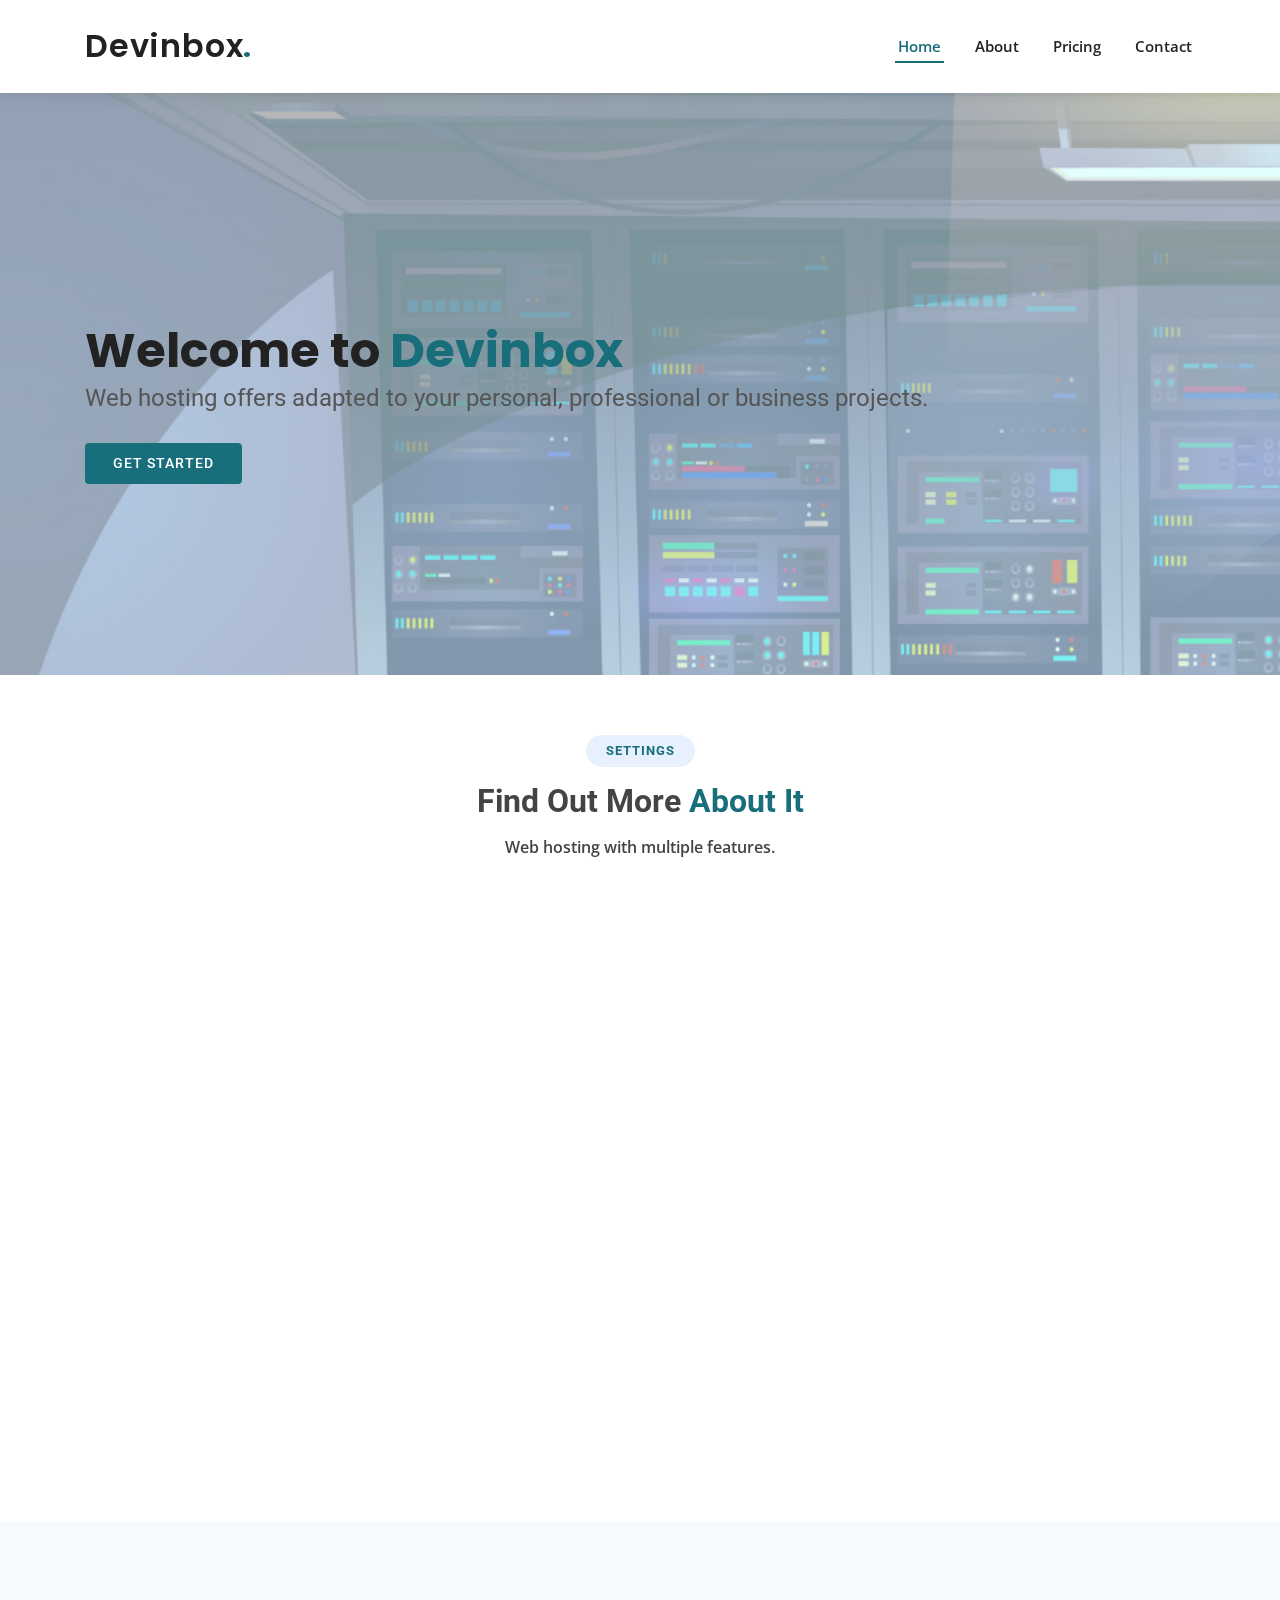
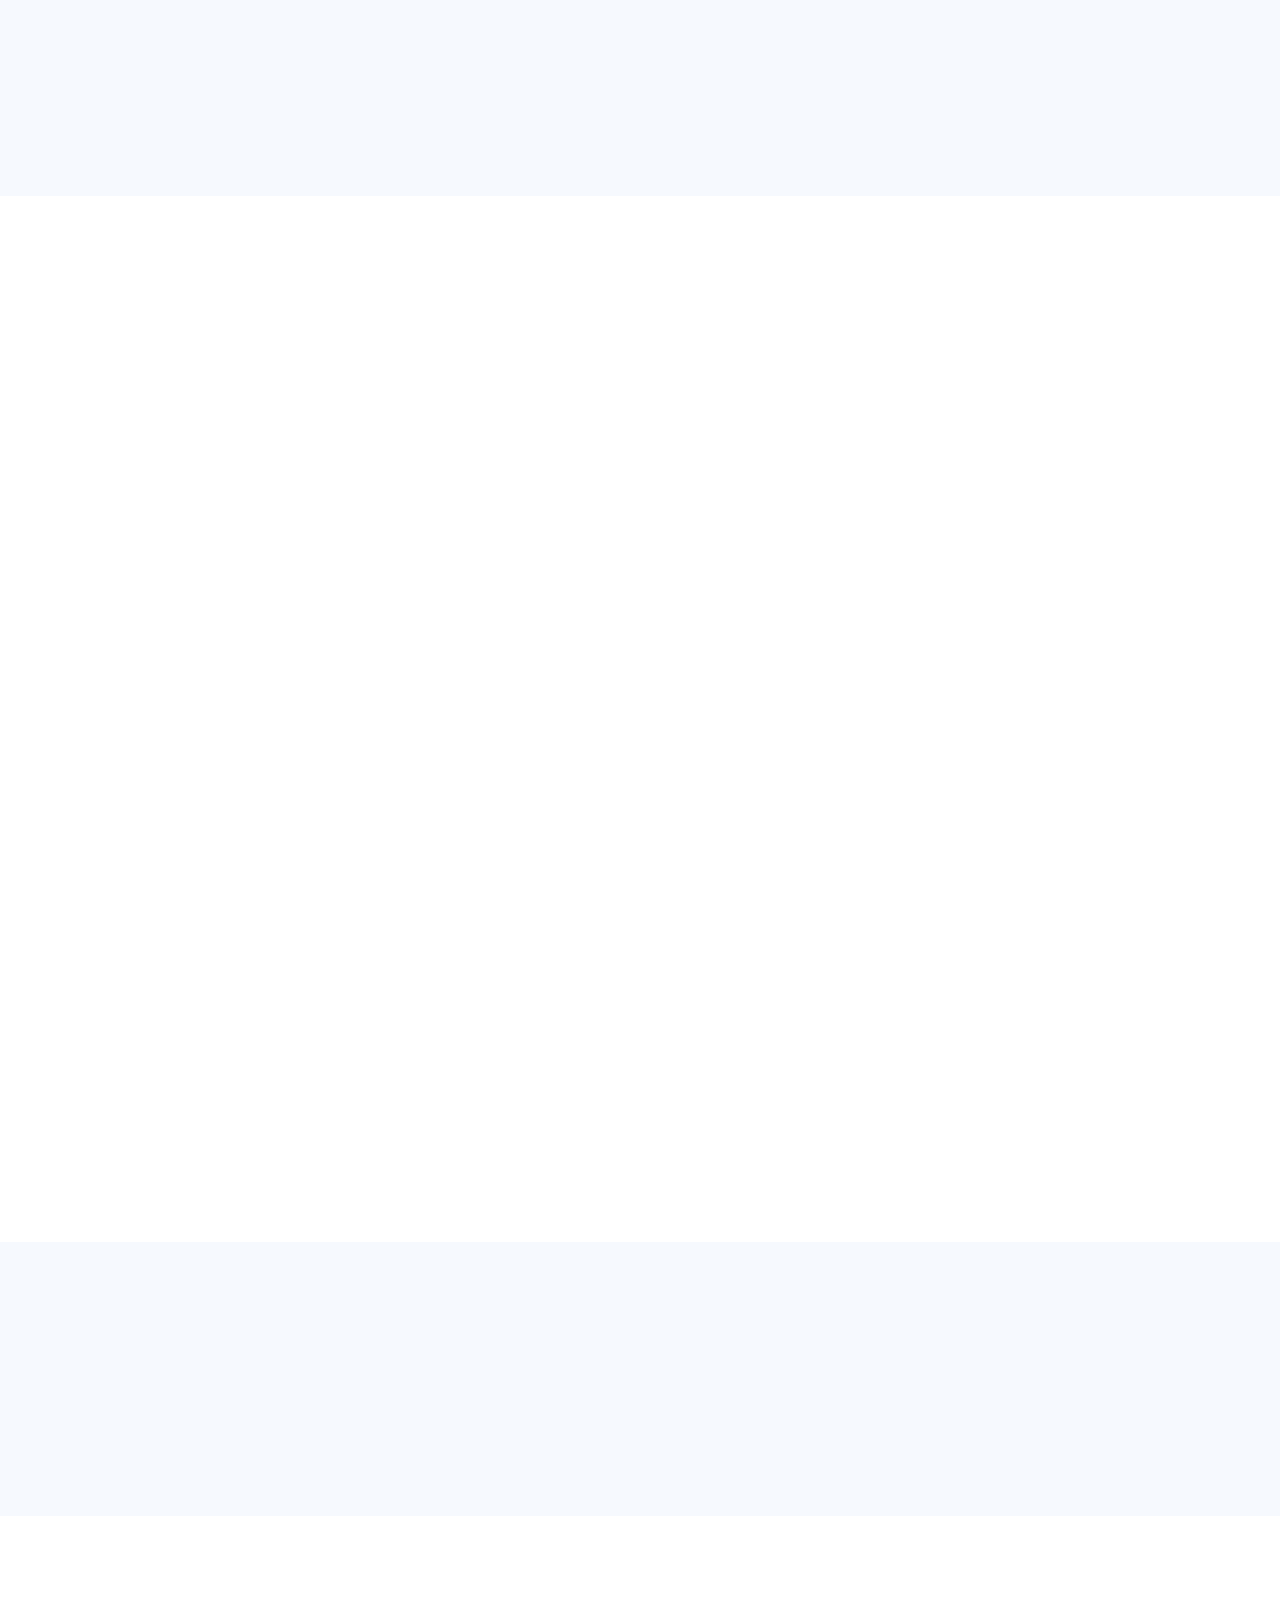
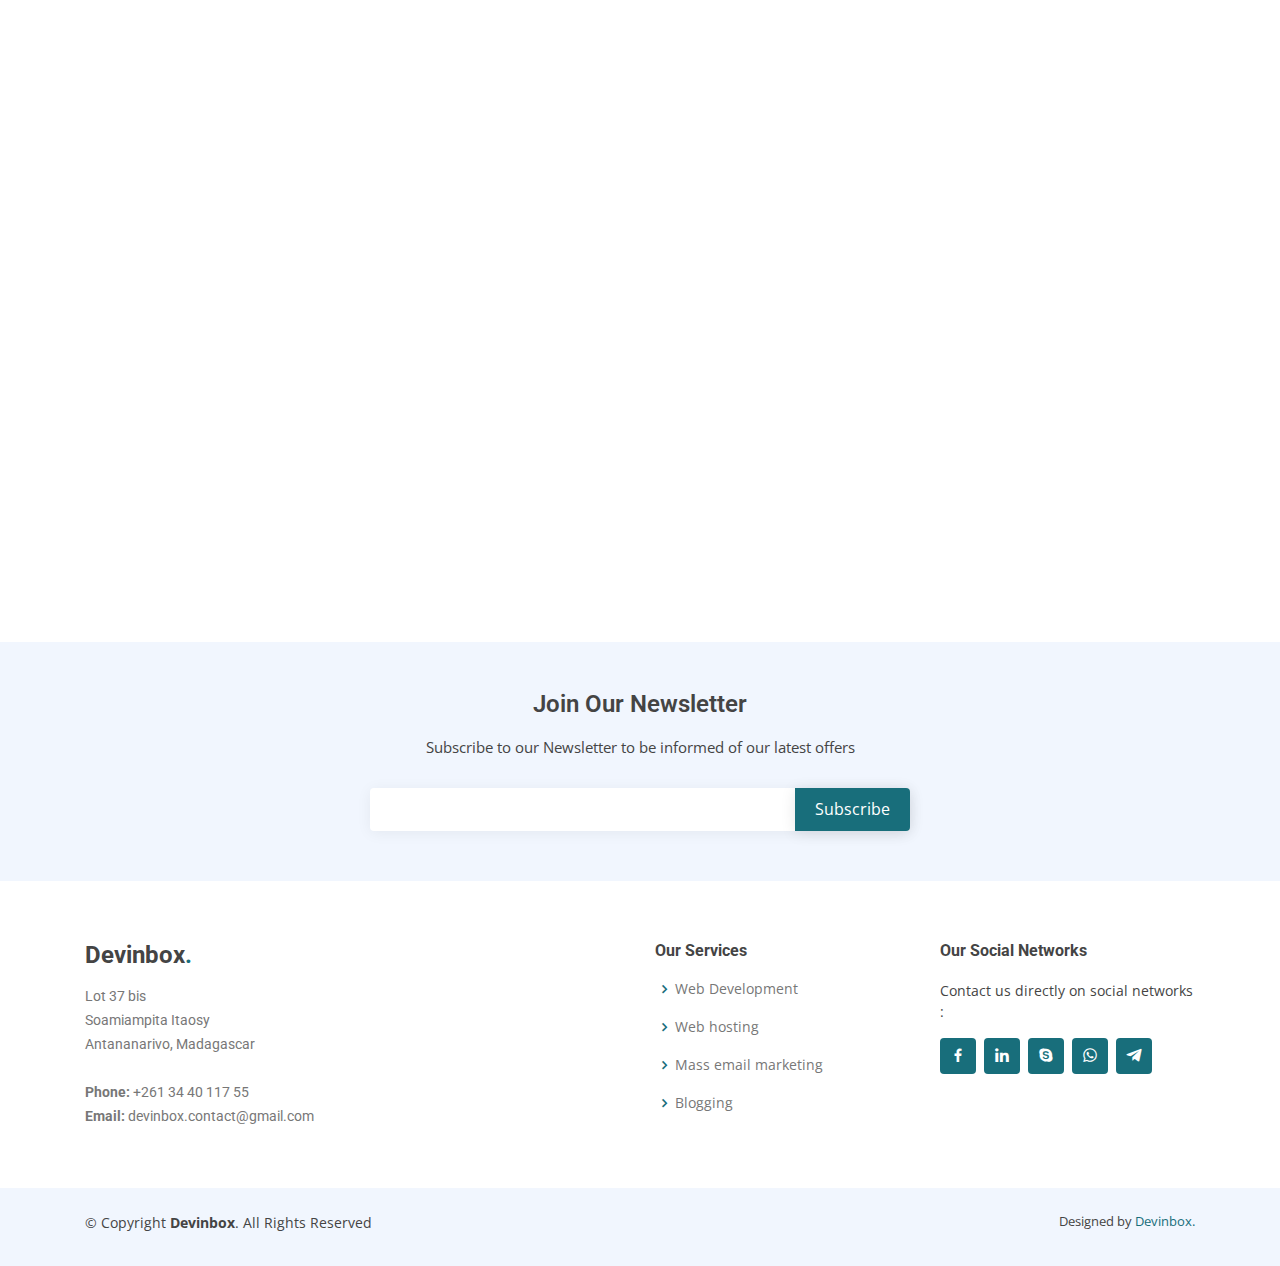
<file: index.html>
<!DOCTYPE html>
<html lang="en">

<head>
  <meta charset="utf-8">
  <meta content="width=device-width, initial-scale=1.0" name="viewport">

  <title>Devinbox</title>
  <meta content="" name="description">
  <meta content="" name="keywords">

  <!-- Favicons -->
  <link href="assets/favicon/favicon.ico" rel="icon">
  <link href="assets/img/apple-touch-icon.png" rel="apple-touch-icon">

  <!-- Google Fonts -->
  <link href="https://fonts.googleapis.com/css?family=Open+Sans:300,300i,400,400i,600,600i,700,700i|Roboto:300,300i,400,400i,500,500i,600,600i,700,700i|Poppins:300,300i,400,400i,500,500i,600,600i,700,700i" rel="stylesheet">

  <!-- Vendor CSS Files -->
  <link href="assets/vendor/bootstrap/css/bootstrap.min.css" rel="stylesheet">
  <link href="assets/vendor/icofont/icofont.min.css" rel="stylesheet">
  <link href="assets/vendor/boxicons/css/boxicons.min.css" rel="stylesheet">
  <link href="assets/vendor/owl.carousel/assets/owl.carousel.min.css" rel="stylesheet">
  <link href="assets/vendor/venobox/venobox.css" rel="stylesheet">
  <link href="assets/vendor/aos/aos.css" rel="stylesheet">

  <!-- Devinbox Main CSS File -->
  <link href="assets/css/style.css" rel="stylesheet">

</head>

<body>



  <!-- ======= Header ======= -->
  <header id="header" class="fixed-top">
    <div class="container d-flex align-items-center">

      <h1 class="logo mr-auto"><a href="index.html">Devinbox<span>.</span></a></h1>

      <nav class="nav-menu d-none d-lg-block">
        <ul>
          <li class="active"><a href="index.html">Home</a></li>
          <li><a href="#featured-services">About</a></li>
          <li><a href="#pricing">Pricing</a></li>
          <li><a href="#contact">Contact</a></li>

        </ul>
      </nav><!-- .nav-menu -->

    </div>
  </header><!-- End Header -->

  <!-- ======= Hero Section ======= -->
  <section id="hero" class="d-flex align-items-center">
    <div class="container" data-aos="zoom-out" data-aos-delay="100">
      <h1>Welcome to <span>Devinbox</span>
      </h1>
      <h2>Web hosting offers adapted to your personal, professional or business projects.</h2>
      <div class="d-flex">
        <a href="#featured-services" class="btn-get-started scrollto">Get Started</a>
        <!-- <a href="https://www.youtube.com/watch?v=jDDaplaOz7Q" class="venobox btn-watch-video" data-vbtype="video" data-autoplay="true"> Watch Video <i class="icofont-play-alt-2"></i></a> -->
      </div>
    </div>
  </section><!-- End Hero -->

  <main id="main">

    <!-- ======= Featured Services Section ======= -->
    <section id="featured-services" class="featured-services">
      <div class="container" data-aos="fade-up">

        <div class="section-title">
          <h2>Settings</h2>
          <h3>Find Out More <span>About It</span></h3>
          <p>Web hosting with multiple features.</p>
        </div>

        <div class="row">
          <div class="col-md-6 col-lg-3 d-flex align-items-stretch mb-5 mb-lg-0">
            <div class="icon-box" data-aos="fade-up" data-aos-delay="100">
              <div class="icon"><i class="bx bx-network-chart"></i></div>
              <h4 class="title"><a href="">SSH access</a></h4>
              <p class="description">To facilitate and secure your connections</p>
            </div>
          </div>

          <div class="col-md-6 col-lg-3 d-flex align-items-stretch mb-5 mb-lg-0">
            <div class="icon-box" data-aos="fade-up" data-aos-delay="200">
              <div class="icon"><i class="bx bxs-pen"></i></div>
              <h4 class="title"><a href="">Domain management</a></h4>
              <p class="description">DNS and zone management, contact management, etc.</p>
            </div>
          </div>

          <div class="col-md-6 col-lg-3 d-flex align-items-stretch mb-5 mb-lg-0">
            <div class="icon-box" data-aos="fade-up" data-aos-delay="300">
              <div class="icon"><i class="bx bx-envelope"></i></div>
              <h4 class="title"><a href="">Messaging</a></h4>
              <p class="description">Professional email addresses, Webmail Pro, Outlook, Android and iOS compatible</p>
            </div>
          </div>

          <div class="col-md-6 col-lg-3 d-flex align-items-stretch mb-5 mb-lg-0">
            <div class="icon-box" data-aos="fade-up" data-aos-delay="400">
              <div class="icon"><i class="bx bxl-wordpress"></i></div>
              <h4 class="title"><a href="">WordPress</a></h4>
              <p class="description">Optimized WordPress, plugin management, cloning, staging, theme management,etc.</p>
            </div>
          </div>

        </div>

        <!-- espace -->
        <br>

        <div class="row">
          <div class="col-md-6 col-lg-3 d-flex align-items-stretch mb-5 mb-lg-0">
            <div class="icon-box" data-aos="fade-up" data-aos-delay="100">
              <div class="icon"><i class="bx bx-certification"></i></div>
              <h4 class="title"><a href="">SSL Certificate</a></h4>
              <p class="description">SSL certificate, Let's Encrypt included, 1-click installation, subdomains and wildcard</p>
            </div>
          </div>

          <div class="col-md-6 col-lg-3 d-flex align-items-stretch mb-5 mb-lg-0">
            <div class="icon-box" data-aos="fade-up" data-aos-delay="200">
              <div class="icon"><i class="bx bx-download"></i></div>
              <h4 class="title"><a href="">Backups</a></h4>
              <p class="description">Automatic daily backups on geographically remote sites</p>
            </div>
          </div>

          <div class="col-md-6 col-lg-3 d-flex align-items-stretch mb-5 mb-lg-0">
            <div class="icon-box" data-aos="fade-up" data-aos-delay="300">
              <div class="icon"><i class="bx bx-hdd"></i></div>
              <h4 class="title"><a href="">SSD disks</a></h4>
              <p class="description">Ultra-fast servers with Samsung Enterprise Grade SSDs</p>
            </div>
          </div>

          <div class="col-md-6 col-lg-3 d-flex align-items-stretch mb-5 mb-lg-0">
            <div class="icon-box" data-aos="fade-up" data-aos-delay="400">
              <div class="icon"><i class="bx bx-lock"></i></div>
              <h4 class="title"><a href="">Security</a></h4>
              <p class="description">Anti-DDoS, Anti-virus, Anti-Spam, virus scanning tool, Web Application Firewall cPGuard</p>
            </div>
          </div>

        </div>

      </div>
    </section><!-- End Featured Services Section -->

    <!-- ======= Pricing Section ======= -->
    <section id="pricing" class="team section-bg">
      <div class="container" data-aos="fade-up">

        <div class="section-title">
          <h2>Pricing</h2>
          <h3>Check our <span>Pricing</span></h3>
          <p>Choose the plan that suits your project</p>
        </div>


      </div>
    </section><!-- End Pricing Section -->

    <!-- ======= Pricing Section ======= -->
    <section id="pricing" class="pricing">
      <div class="container" data-aos="fade-up">


        <div class="row">

          <div class="col-lg-3 col-md-6" data-aos="fade-up" data-aos-delay="100">
            <div class="box">
              <h3>Individual</h3>
              <h4><sup>€</sup>2<span> / month</span></h4>
              <ul>
                <li><i class="bx bxs-check-circle"></i><b>100Go disk space</b></li>
                <li><i class="bx bxs-check-circle"></i>Unlimited monthly traffic</li>
                <li><i class="bx bxs-check-circle"></i>Unlimited inodes</li>
                <li><i class="bx bxs-check-circle"></i>SSL certificate included</li>
                <li><i class="bx bxs-check-circle"></i><b>5 email accounts</b></li>
                <li class="na"><i class="bx bxs-check-circle"></i><b>Domain offered</b></li>
                <li class="na"><i class="bx bxs-check-circle"></i><b>Unlimited multi-domain</b></li>
                <li><i class="bx bxs-check-circle"></i><b>5 databases</b></li>
                <li><i class="bx bxs-check-circle"></i>Unlimited FTP accounts</li>
                <li><i class="bx bxs-check-circle"></i>SSH access</li>
                <li><i class="bx bxs-check-circle"></i>Web Application Firewall</li>
                <li><i class="bx bxs-check-circle"></i>DDoS protection</li>
                <li><i class="bx bxs-check-circle"></i>Anti-virus and Anti-spam</li>
                <li><i class="bx bxs-check-circle"></i>Tasks CRON</li>
                <li><i class="bx bxs-check-circle"></i>SSD Enterprise Grade</li>
                <li><i class="bx bxs-check-circle"></i>Automatic backups</li>
                <li><i class="bx bxs-check-circle"></i>ISO 27001 Tier IV certified</li>
                <li><i class="bx bxs-check-circle"></i><b>Computing power x1</b></li>
                <!--
                <li class="na">Pharetra massa</li>
                <li class="na">Massa ultricies mi</li> -->
              </ul>
              <div class="btn-wrap">
                <a href="#contact" class="btn-buy scrollto">Buy Now</a>
                <!-- <a href="#contact" class="btn-get-started scrollto">Get Started</a> -->
              </div>
            </div>
          </div>

          <div class="col-lg-3 col-md-6 mt-4 mt-md-0" data-aos="fade-up" data-aos-delay="200">
            <div class="box featured">
              <h3>Business</h3>
              <h4><sup>€</sup>5<span> / month</span></h4>
              <ul>
                <li><i class="bx bxs-check-circle"></i><b>500Go disk space</b></li>
                <li><i class="bx bxs-check-circle"></i>Unlimited monthly traffic</li>
                <li><i class="bx bxs-check-circle"></i>Unlimited inodes</li>
                <li><i class="bx bxs-check-circle"></i>SSL certificate included</li>
                <li><i class="bx bxs-check-circle"></i><b>10 email accounts</b></li>
                <li><i class="bx bxs-check-circle"></i><b>Domain offered</b></li>
                <li><i class="bx bxs-check-circle"></i><b>5 multi-domain</b></li>
                <li><i class="bx bxs-check-circle"></i><b>15 databases</b></li>
                <li><i class="bx bxs-check-circle"></i>Unlimited FTP accounts</li>
                <li><i class="bx bxs-check-circle"></i>SSH access</li>
                <li><i class="bx bxs-check-circle"></i>Web Application Firewall</li>
                <li><i class="bx bxs-check-circle"></i>DDoS protection</li>
                <li><i class="bx bxs-check-circle"></i>Anti-virus and Anti-spam</li>
                <li><i class="bx bxs-check-circle"></i>Tasks CRON</li>
                <li><i class="bx bxs-check-circle"></i>SSD Enterprise Grade</li>
                <li><i class="bx bxs-check-circle"></i>Automatic backups</li>
                <li><i class="bx bxs-check-circle"></i>ISO 27001 Tier IV certified</li>
                <li><i class="bx bxs-check-circle"></i><b>Computing power x2</b></li>
              </ul>
              <div class="btn-wrap">
                <a href="#contact" class="btn-buy scrollto">Buy Now</a>
              </div>
            </div>
          </div>

          <div class="col-lg-3 col-md-6 mt-4 mt-lg-0" data-aos="fade-up" data-aos-delay="300">
            <div class="box">
              <h3>Corporate</h3>
              <h4><sup>€</sup>7<span> / month</span></h4>
              <ul>
                <li><i class="bx bxs-check-circle"></i><b>Unlimited disk space</b></li>
                <li><i class="bx bxs-check-circle"></i>Unlimited monthly traffic</li>
                <li><i class="bx bxs-check-circle"></i>Unlimited inodes</li>
                <li><i class="bx bxs-check-circle"></i>SSL certificate included</li>
                <li><i class="bx bxs-check-circle"></i><b>50 email accounts</b></li>
                <li><i class="bx bxs-check-circle"></i><b>Domain offered</b></li>
                <li><i class="bx bxs-check-circle"></i><b>15 multi-domain</b></li>
                <li><i class="bx bxs-check-circle"></i><b>50 databases</b></li>
                <li><i class="bx bxs-check-circle"></i>Unlimited FTP accounts</li>
                <li><i class="bx bxs-check-circle"></i>SSH access</li>
                <li><i class="bx bxs-check-circle"></i>Web Application Firewall</li>
                <li><i class="bx bxs-check-circle"></i>DDoS protection</li>
                <li><i class="bx bxs-check-circle"></i>Anti-virus and Anti-spam</li>
                <li><i class="bx bxs-check-circle"></i>Tasks CRON</li>
                <li><i class="bx bxs-check-circle"></i>SSD Enterprise Grade</li>
                <li><i class="bx bxs-check-circle"></i>Automatic backups</li>
                <li><i class="bx bxs-check-circle"></i>ISO 27001 Tier IV certified</li>
                <li><i class="bx bxs-check-circle"></i><b>Computing power x2</b></li>
              </ul>
              <div class="btn-wrap">
                <a href="#contact" class="btn-buy scrollto">Buy Now</a>
              </div>
            </div>
          </div>

          <div class="col-lg-3 col-md-6 mt-4 mt-lg-0" data-aos="fade-up" data-aos-delay="400">
            <div class="box">
              <span class="advanced">Advanced</span>
              <h3>Ultimate</h3>
              <h4><sup>€</sup>12<span> / month</span></h4>
              <ul>
                <li><i class="bx bxs-check-circle"></i><b>Unlimited disk space</b></li>
                <li><i class="bx bxs-check-circle"></i>Unlimited monthly traffic</li>
                <li><i class="bx bxs-check-circle"></i>Unlimited inodes</li>
                <li><i class="bx bxs-check-circle"></i>SSL certificate included</li>
                <li><i class="bx bxs-check-circle"></i><b>Unlimited email accounts</b></li>
                <li><i class="bx bxs-check-circle"></i><b>Domain offered</b></li>
                <li><i class="bx bxs-check-circle"></i><b>Unlimited multi-domain</b></li>
                <li><i class="bx bxs-check-circle"></i><b>Unlimited databases</b></li>
                <li><i class="bx bxs-check-circle"></i>Unlimited FTP accounts</li>
                <li><i class="bx bxs-check-circle"></i>SSH access</li>
                <li><i class="bx bxs-check-circle"></i>Web Application Firewall</li>
                <li><i class="bx bxs-check-circle"></i>DDoS protection</li>
                <li><i class="bx bxs-check-circle"></i>Anti-virus and Anti-spam</li>
                <li><i class="bx bxs-check-circle"></i>Tasks CRON</li>
                <li><i class="bx bxs-check-circle"></i>SSD Enterprise Grade</li>
                <li><i class="bx bxs-check-circle"></i>Automatic backups</li>
                <li><i class="bx bxs-check-circle"></i>ISO 27001 Tier IV certified</li>
                <li><i class="bx bxs-check-circle"></i><b>Computing power x4</b></li>
              </ul>
              <div class="btn-wrap">
                <a href="#contact" class="btn-buy scrollto">Buy Now</a>
              </div>
            </div>
          </div>

        </div>

      </div>
    </section><!-- End Pricing Section -->

    <!-- ======= Frequently Asked Questions Section ======= -->
    <section id="faq" class="faq section-bg">
      <div class="container" data-aos="fade-up">

        <div class="section-title">
          <h2>Contact</h2>
          <h3><span>Request a quote</span></h3>
          <p>Get a quote by filling out the form below :</p>
        </div>

      </div>
    </section><!-- End Frequently Asked Questions Section -->

    <!-- ======= Contact Section ======= -->
    <section id="contact" class="contact">
      <div class="container" data-aos="fade-up">

<!--         <div class="row" data-aos="fade-up" data-aos-delay="100">
          <div class="col-lg-6">
            <div class="info-box mb-4">
              <i class="bx bx-map"></i>
              <h3>Our location</h3>
              <p>Antananarivo, Madagascar</p>
            </div>
          </div>

          <div class="col-lg-3 col-md-6">
            <div class="info-box  mb-4">
              <i class="bx bx-envelope"></i>
              <h3>Email Us</h3>
              <p>devinbox.contact@gmail.com</p>
            </div>
          </div>

          <div class="col-lg-3 col-md-6">
            <div class="info-box  mb-4">
              <i class="bx bx-phone-call"></i>
              <h3>Call Us</h3>
              <p>+261 34 40 117 55</p>
            </div>
          </div>

        </div> -->

        <div class="row" data-aos="fade-up" data-aos-delay="100">

<!--           <div class="col-lg-6 ">
            <iframe class="mb-4 mb-lg-0" src="https://www.google.com/maps/embed?pb=!1m14!1m8!1m3!1d12097.433213460943!2d-74.0062269!3d40.7101282!3m2!1i1024!2i768!4f13.1!3m3!1m2!1s0x0%3A0xb89d1fe6bc499443!2sDowntown+Conference+Center!5e0!3m2!1smk!2sbg!4v1539943755621" frameborder="0" style="border:0; width: 100%; height: 384px;" allowfullscreen></iframe>
          </div> -->

          <div class="col-lg-12">
            <form action="forms/contact.php" method="post" role="form" class="php-email-form">
              <div class="form-row">
                <div class="col form-group">
                  <input type="text" name="" class="form-control" id="name" placeholder="*Name" data-rule="minlen:4" data-msg="Please enter at least 4 chars" />
                  <div class="validate"></div>
                </div>
                <div class="col form-group">
                  <input type="text" name="" class="form-control" id="firstname" placeholder="*First Name" data-rule="minlen:4" data-msg="Please enter at least 4 chars" />
                  <div class="validate"></div>
                </div>
              </div>
              <div class="form-row">
                <div class="col form-group">
                  <input type="text" name="" class="form-control" id="" placeholder="*Society" data-rule="minlen:4" data-msg="Please enter at least 4 chars" />
                  <div class="validate"></div>
                </div>
                <div class="col form-group">
                  <input type="text" name="" class="form-control" id="" placeholder="*Activity" data-rule="minlen:4" data-msg="Please enter at least 4 chars" />
                  <div class="validate"></div>
                </div>
              </div>
              <div class="form-row">
                <div class="col form-group">
                  <input type="text" name="" class="form-control" id="" placeholder="*Phone" data-rule="minlen:4" data-msg="Please enter at least 4 chars" />
                  <div class="validate"></div>
                </div>
                <div class="col form-group">
                  <input type="email" class="form-control" name="" id="email" placeholder="*Email" data-rule="email" data-msg="Please enter a valid email address" />
                  <div class="validate"></div>
                </div>
              </div>
              <div class="form-row">
                <div class="col form-group">
                  <select name="" class="form-control" id=""  required>
                    <option>- Select an option -</option>
                    <option>I already have a project to deploy</option>
                    <option>I don't have a project to deploy yet</option>
                  </select>
                  <div class="validate"></div>
                </div>
                <div class="col form-group">
                  <select name="" class="form-control" id=""  required>
                    <option>- Choose your plan -</option>
                    <option>Individual - €2/month</option>
                    <option>Business - €5/month</option>
                    <option>Corporate - €7/month</option>
                    <option>Ultimate - €12/month</option>
                  </select>
                  <div class="validate"></div>
                </div>
              </div>
              <div class="form-row">
                <div class="col form-group">
                  <select name="" class="form-control" id=""  required>
                    <option>- Subscription duration -</option>
                    <option>1 year</option>
                    <option>2 years</option>
                    <option>3 years</option>
                    <option>4 years</option>
                    <option>5 years</option>
                    <option>More than 5 years</option>
                  </select>
                  <div class="validate"></div>
                </div>
                <div class="col form-group">
                  <select name="" class="form-control" id="" required>
                    <option>- Your preferred payment method -</option>
                    <option>Paypal</option>
                    <option>Payeer</option>
                    <option>Western union</option>
                    <option>Bank transfer</option>
                    <option>mobile banking</option>
                    <option>Other - Specify in the message content below</option>
                  </select>
                  <div class="validate"></div>
                </div>
              </div>
              <div class="form-group">
                <input type="text" class="form-control" name="" id="subject" placeholder="*Subject" data-rule="minlen:4" data-msg="Please enter at least 8 chars of subject" />
                <div class="validate"></div>
              </div>
              <div class="form-group">
                <textarea class="form-control" name="" rows="5" data-rule="required" data-msg="Please write something for us" placeholder="Message"></textarea>
                <div class="validate"></div>
              </div>
              <div class="mb-3">
                <div class="loading">Loading</div>
                <div class="error-message"></div>
                <div class="sent-message">Your message has been sent. Thank you!</div>
              </div>
              <div class="text-center"><button type="submit">Send Message</button></div>
            </form>
          </div>

        </div>

      </div>
    </section><!-- End Contact Section -->

  </main><!-- End #main -->

  <!-- ======= Footer ======= -->
  <footer id="footer">

    <div class="footer-newsletter">
      <div class="container">
        <div class="row justify-content-center">
          <div class="col-lg-6">
            <h4>Join Our Newsletter</h4>
            <p>Subscribe to our Newsletter to be informed of our latest offers</p>
            <form action="" method="post">
              <input type="email" name="email"><input type="submit" value="Subscribe">
            </form>
          </div>
        </div>
      </div>
    </div>

    <div class="footer-top">
      <div class="container">
        <div class="row">

          <div class="col-lg-3 col-md-6 footer-contact">
            <h3>Devinbox<span>.</span></h3>
            <p>
              Lot 37 bis <br>
              Soamiampita Itaosy<br>
              Antananarivo, Madagascar <br><br>
              <strong>Phone:</strong> +261 34 40 117 55<br>
              <strong>Email:</strong> devinbox.contact@gmail.com<br>
            </p>
          </div>

          <div class="col-lg-3 col-md-6 footer-links"></div>

          <div class="col-lg-3 col-md-6 footer-links">
            <h4>Our Services</h4>
            <ul>
              <li><i class="bx bx-chevron-right"></i> <a href="#">Web Development</a></li>
              <li><i class="bx bx-chevron-right"></i> <a href="#">Web hosting</a></li>
              <li><i class="bx bx-chevron-right"></i> <a href="#">Mass email marketing</a></li>
              <li><i class="bx bx-chevron-right"></i> <a href="#">Blogging</a></li>
            </ul>
          </div>

          <div class="col-lg-3 col-md-6 footer-links">
            <h4>Our Social Networks</h4>
            <p>Contact us directly on social networks :</p>
            <div class="social-links mt-3">
              <a target="_blank" href="https://web.facebook.com/Devinbox-112170117151430/?" class="facebook"><i class="bx bxl-facebook" ></i></a>
              <a target="_blank" href="https://www.linkedin.com/company/49147337/" class="linkedin"><i class="bx bxl-linkedin"></i></a>
              <a target="_blank" href="https://join.skype.com/invite/DVzVjmoEYePm" class="skype"><i class="bx bxl-skype" ></i></a>
              <a target="_blank" href="https://api.whatsapp.com/send?phone=261344011755" class="whatsapp"><i class="bx bxl-whatsapp" ></i></a>
              <a target="_blank" href="https://telegram.me/Devinbox" class="telegram"><i class="bx bxl-telegram" ></i></a>
            </div>
          </div>

        </div>
      </div>
    </div>

    <div class="container py-4">
      <div class="copyright">
        &copy; Copyright <strong><span>Devinbox</span></strong>. All Rights Reserved
      </div>
      <div class="credits">
        Designed by <a href="https://bootstrapmade.com/">Devinbox.</a>
      </div>
    </div>
  </footer><!-- End Footer -->

  <div id="preloader"></div>
  <a href="#" class="back-to-top"><i class="icofont-simple-up"></i></a>

  <!-- Vendor JS Files -->
  <script src="assets/vendor/jquery/jquery.min.js"></script>
  <script src="assets/vendor/bootstrap/js/bootstrap.bundle.min.js"></script>
  <script src="assets/vendor/jquery.easing/jquery.easing.min.js"></script>
  <script src="assets/vendor/php-email-form/validate.js"></script>
  <script src="assets/vendor/waypoints/jquery.waypoints.min.js"></script>
  <script src="assets/vendor/counterup/counterup.min.js"></script>
  <script src="assets/vendor/owl.carousel/owl.carousel.min.js"></script>
  <script src="assets/vendor/isotope-layout/isotope.pkgd.min.js"></script>
  <script src="assets/vendor/venobox/venobox.min.js"></script>
  <script src="assets/vendor/aos/aos.js"></script>

  <!-- Devinbox Main JS File -->
  <script src="assets/js/main.js"></script>

</body>

</html>
</file>
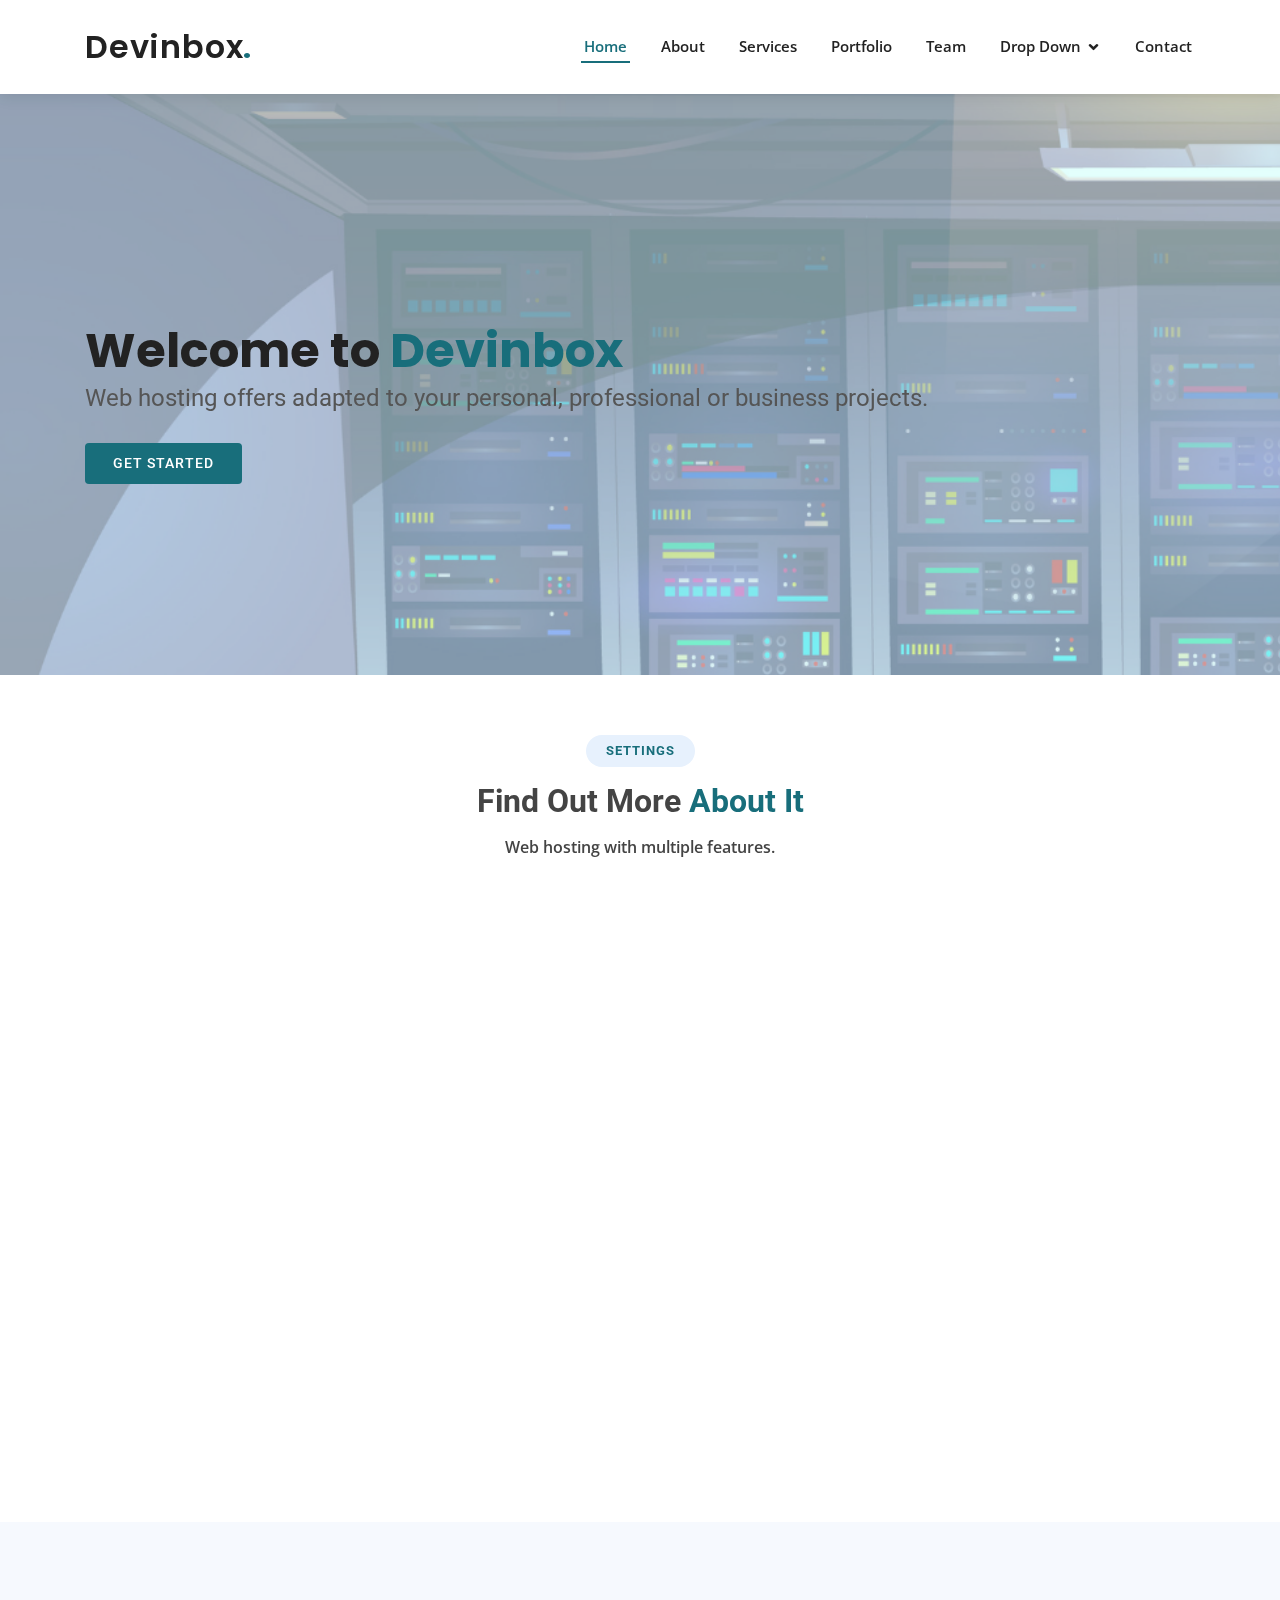
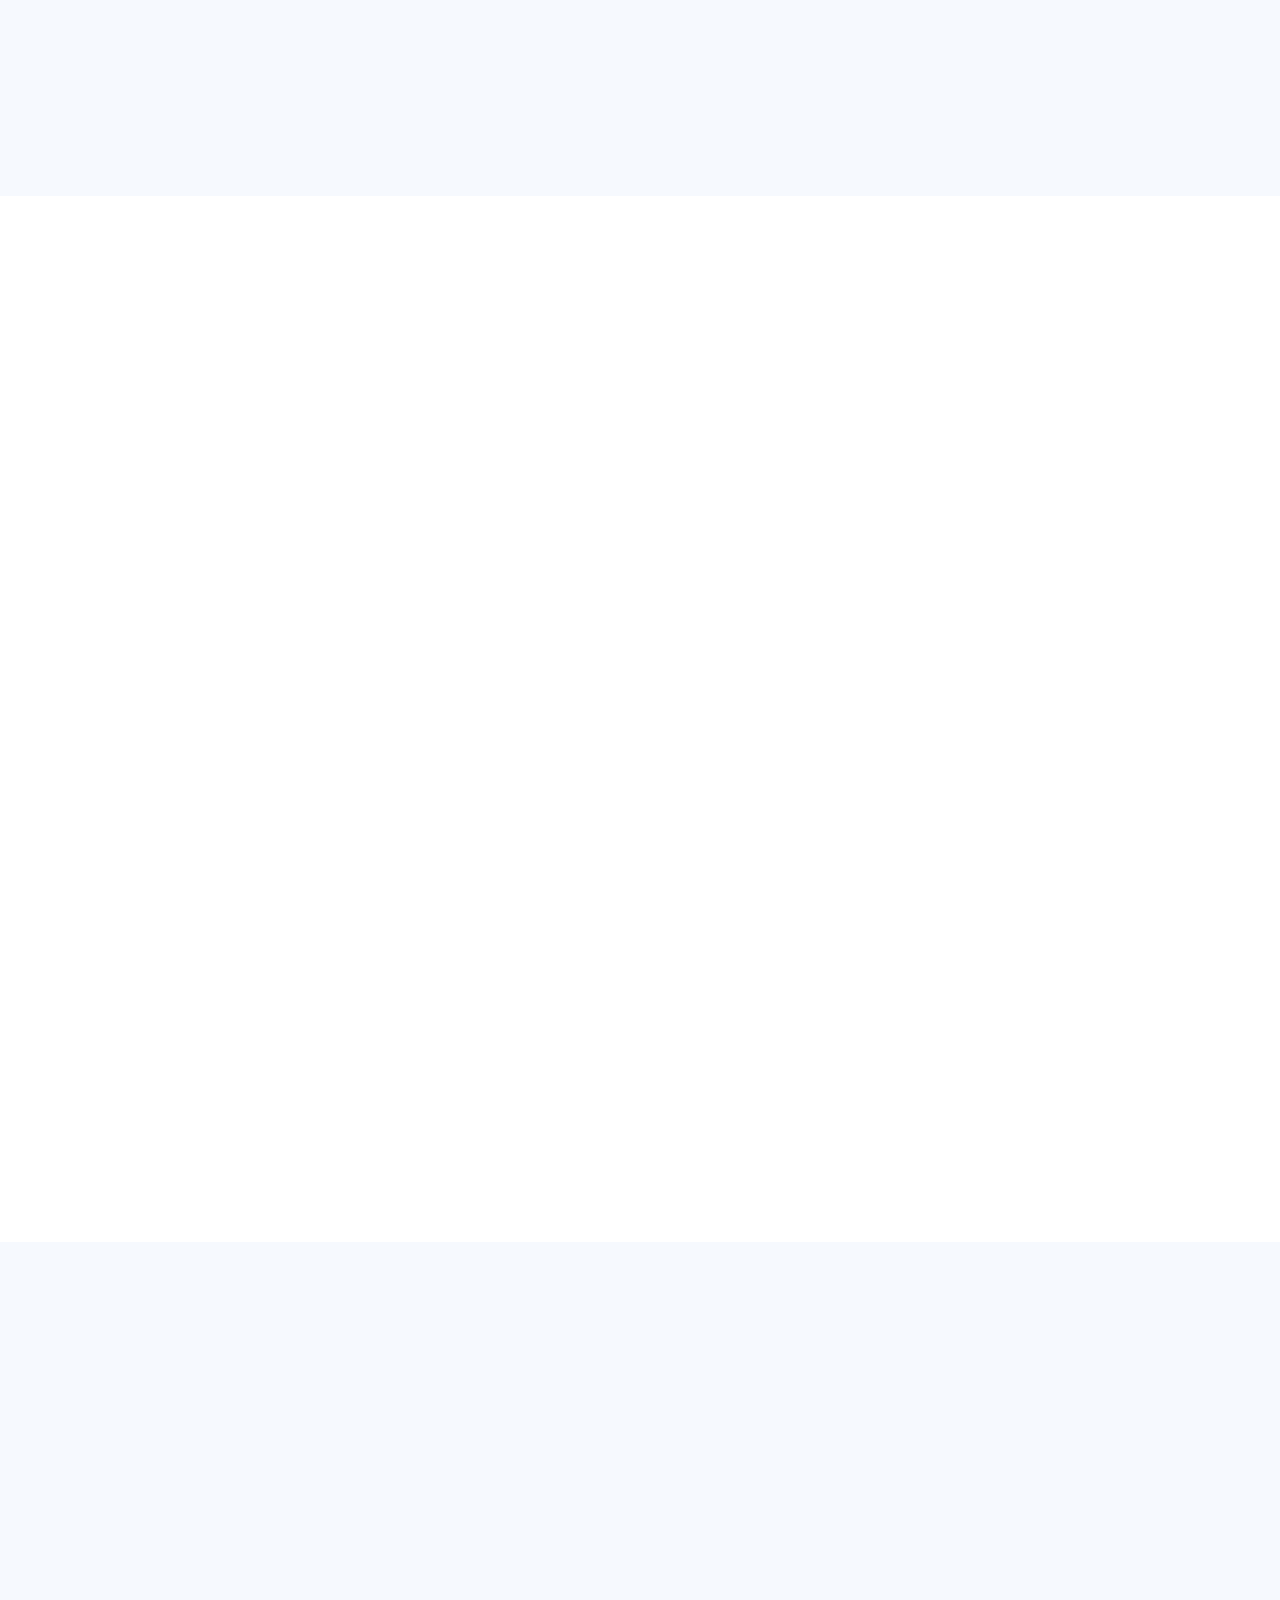
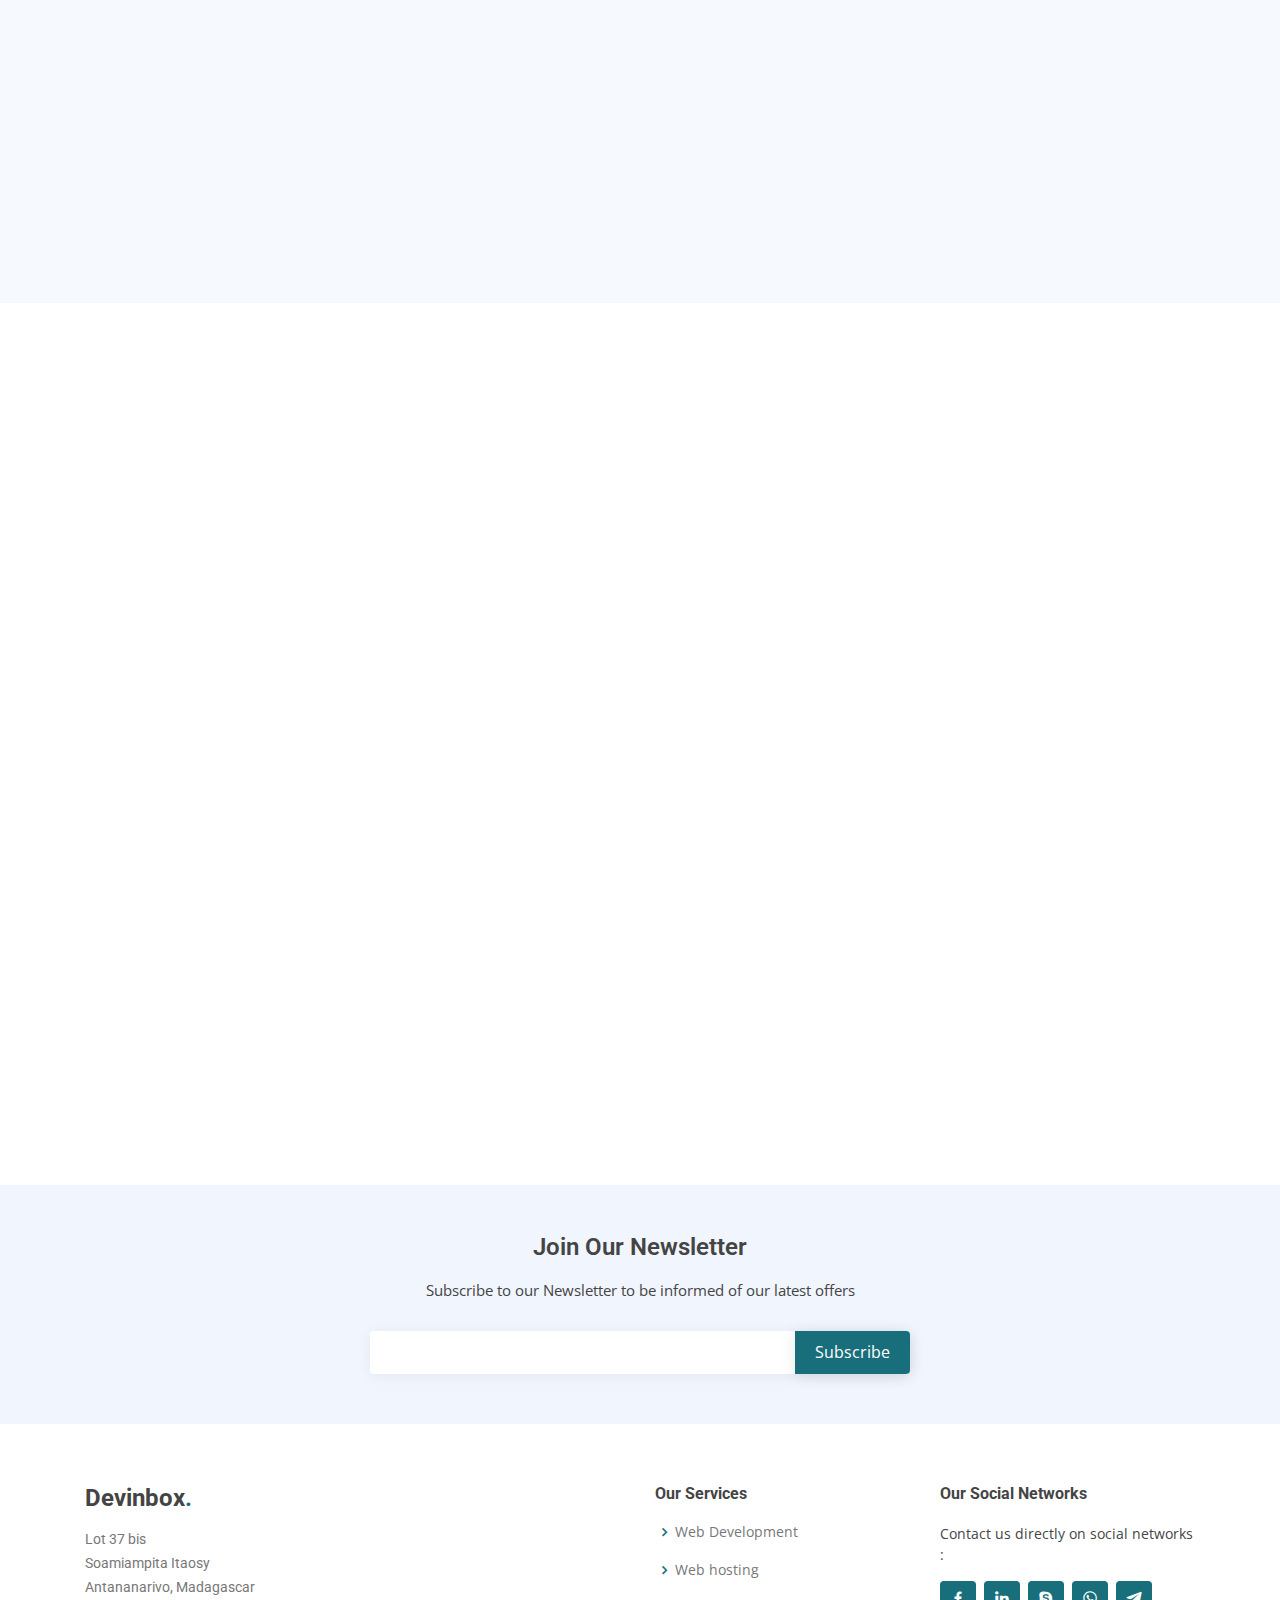
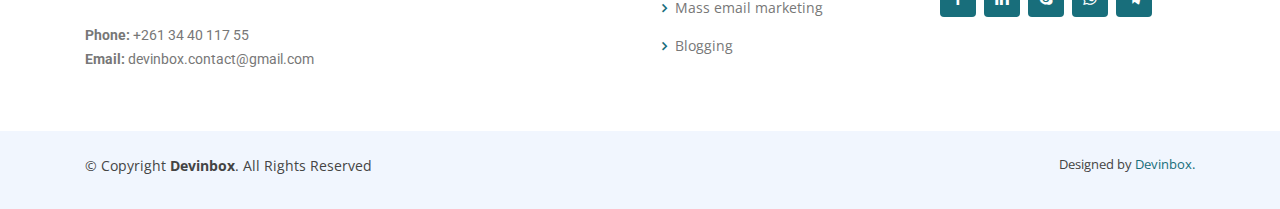
<file: Source.html>
<!DOCTYPE html>
<html lang="en">

<head>
  <meta charset="utf-8">
  <meta content="width=device-width, initial-scale=1.0" name="viewport">

  <title>Devinbox</title>
  <meta content="" name="description">
  <meta content="" name="keywords">

  <!-- Favicons -->
  <link href="assets/img/favicon.png" rel="icon">
  <link href="assets/img/apple-touch-icon.png" rel="apple-touch-icon">

  <!-- Google Fonts -->
  <link href="https://fonts.googleapis.com/css?family=Open+Sans:300,300i,400,400i,600,600i,700,700i|Roboto:300,300i,400,400i,500,500i,600,600i,700,700i|Poppins:300,300i,400,400i,500,500i,600,600i,700,700i" rel="stylesheet">

  <!-- Vendor CSS Files -->
  <link href="assets/vendor/bootstrap/css/bootstrap.min.css" rel="stylesheet">
  <link href="assets/vendor/icofont/icofont.min.css" rel="stylesheet">
  <link href="assets/vendor/boxicons/css/boxicons.min.css" rel="stylesheet">
  <link href="assets/vendor/owl.carousel/assets/owl.carousel.min.css" rel="stylesheet">
  <link href="assets/vendor/venobox/venobox.css" rel="stylesheet">
  <link href="assets/vendor/aos/aos.css" rel="stylesheet">

  <!-- Devinbox Main CSS File -->
  <link href="assets/css/style.css" rel="stylesheet">

</head>

<body>



  <!-- ======= Header ======= -->
  <header id="header" class="fixed-top">
    <div class="container d-flex align-items-center">

      <h1 class="logo mr-auto"><a href="index.html">Devinbox<span>.</span></a></h1>
      <!-- Uncomment below if you prefer to use an image logo -->
      <!-- <a href="index.html" class="logo mr-auto"><img src="assets/img/logo.png" alt=""></a>-->

      <nav class="nav-menu d-none d-lg-block">
        <ul>
          <li class="active"><a href="index.html">Home</a></li>
          <li><a href="#about">About</a></li>
          <li><a href="#services">Services</a></li>
          <li><a href="#portfolio">Portfolio</a></li>
          <li><a href="#team">Team</a></li>
          <li class="drop-down"><a href="">Drop Down</a>
            <ul>
              <li><a href="#">Drop Down 1</a></li>
              <li class="drop-down"><a href="#">Deep Drop Down</a>
                <ul>
                  <li><a href="#">Deep Drop Down 1</a></li>
                  <li><a href="#">Deep Drop Down 2</a></li>
                  <li><a href="#">Deep Drop Down 3</a></li>
                  <li><a href="#">Deep Drop Down 4</a></li>
                  <li><a href="#">Deep Drop Down 5</a></li>
                </ul>
              </li>
              <li><a href="#">Drop Down 2</a></li>
              <li><a href="#">Drop Down 3</a></li>
              <li><a href="#">Drop Down 4</a></li>
            </ul>
          </li>
          <li><a href="#contact">Contact</a></li>

        </ul>
      </nav><!-- .nav-menu -->

    </div>
  </header><!-- End Header -->

  <!-- ======= Hero Section ======= -->
  <section id="hero" class="d-flex align-items-center">
    <div class="container" data-aos="zoom-out" data-aos-delay="100">
      <h1>Welcome to <span>Devinbox</spa>
      </h1>
      <h2>Web hosting offers adapted to your personal, professional or business projects.</h2>
      <div class="d-flex">
        <a href="#about" class="btn-get-started scrollto">Get Started</a>
        <!-- <a href="https://www.youtube.com/watch?v=jDDaplaOz7Q" class="venobox btn-watch-video" data-vbtype="video" data-autoplay="true"> Watch Video <i class="icofont-play-alt-2"></i></a> -->
      </div>
    </div>
  </section><!-- End Hero -->

  <main id="main">

    <!-- ======= Featured Services Section ======= -->
    <section id="featured-services" class="featured-services">
      <div class="container" data-aos="fade-up">

        <div class="section-title">
          <h2>Settings</h2>
          <h3>Find Out More <span>About It</span></h3>
          <p>Web hosting with multiple features.</p>
        </div>

        <div class="row">
          <div class="col-md-6 col-lg-3 d-flex align-items-stretch mb-5 mb-lg-0">
            <div class="icon-box" data-aos="fade-up" data-aos-delay="100">
              <div class="icon"><i class="bx bx-network-chart"></i></div>
              <h4 class="title"><a href="">SSH access</a></h4>
              <p class="description">To facilitate and secure your connections</p>
            </div>
          </div>

          <div class="col-md-6 col-lg-3 d-flex align-items-stretch mb-5 mb-lg-0">
            <div class="icon-box" data-aos="fade-up" data-aos-delay="200">
              <div class="icon"><i class="bx bxs-pen"></i></div>
              <h4 class="title"><a href="">Domain management</a></h4>
              <p class="description">DNS and zone management, contact management, etc.</p>
            </div>
          </div>

          <div class="col-md-6 col-lg-3 d-flex align-items-stretch mb-5 mb-lg-0">
            <div class="icon-box" data-aos="fade-up" data-aos-delay="300">
              <div class="icon"><i class="bx bx-envelope"></i></div>
              <h4 class="title"><a href="">Messaging</a></h4>
              <p class="description">Professional email addresses, Webmail Pro, Outlook, Android and iOS compatible</p>
            </div>
          </div>

          <div class="col-md-6 col-lg-3 d-flex align-items-stretch mb-5 mb-lg-0">
            <div class="icon-box" data-aos="fade-up" data-aos-delay="400">
              <div class="icon"><i class="bx bxl-wordpress"></i></div>
              <h4 class="title"><a href="">WordPress</a></h4>
              <p class="description">Optimized WordPress, plugin management, cloning, staging, theme management,etc.</p>
            </div>
          </div>

        </div>

        <!-- espace -->
        <br>

        <div class="row">
          <div class="col-md-6 col-lg-3 d-flex align-items-stretch mb-5 mb-lg-0">
            <div class="icon-box" data-aos="fade-up" data-aos-delay="100">
              <div class="icon"><i class="bx bx-certification"></i></div>
              <h4 class="title"><a href="">SSL Certificate</a></h4>
              <p class="description">SSL certificate, Let's Encrypt included, 1-click installation, subdomains and wildcard</p>
            </div>
          </div>

          <div class="col-md-6 col-lg-3 d-flex align-items-stretch mb-5 mb-lg-0">
            <div class="icon-box" data-aos="fade-up" data-aos-delay="200">
              <div class="icon"><i class="bx bx-download"></i></div>
              <h4 class="title"><a href="">Backups</a></h4>
              <p class="description">Automatic daily backups on geographically remote sites</p>
            </div>
          </div>

          <div class="col-md-6 col-lg-3 d-flex align-items-stretch mb-5 mb-lg-0">
            <div class="icon-box" data-aos="fade-up" data-aos-delay="300">
              <div class="icon"><i class="bx bx-hdd"></i></div>
              <h4 class="title"><a href="">SSD disks</a></h4>
              <p class="description">Ultra-fast servers with Samsung Enterprise Grade SSDs</p>
            </div>
          </div>

          <div class="col-md-6 col-lg-3 d-flex align-items-stretch mb-5 mb-lg-0">
            <div class="icon-box" data-aos="fade-up" data-aos-delay="400">
              <div class="icon"><i class="bx bx-lock"></i></div>
              <h4 class="title"><a href="">Security</a></h4>
              <p class="description">Anti-DDoS, Anti-virus, Anti-Spam, virus scanning tool, Web Application Firewall cPGuard</p>
            </div>
          </div>

        </div>

      </div>
    </section><!-- End Featured Services Section -->

    <!-- ======= Pricing Section ======= -->
    <section id="pricing" class="team section-bg">
      <div class="container" data-aos="fade-up">

        <div class="section-title">
          <h2>Pricing</h2>
          <h3>Check our <span>Pricing</span></h3>
          <p>Choose the plan that suits your project</p>
        </div>


      </div>
    </section><!-- End Pricing Section -->

    <!-- ======= Pricing Section ======= -->
    <section id="pricing" class="pricing">
      <div class="container" data-aos="fade-up">


        <div class="row">

          <div class="col-lg-3 col-md-6" data-aos="fade-up" data-aos-delay="100">
            <div class="box">
              <h3>Individual</h3>
              <h4><sup>€</sup>2<span> / month</span></h4>
              <ul>
                <li><i class="bx bxs-check-circle"></i><b>100Go disk space</b></li>
                <li><i class="bx bxs-check-circle"></i>Unlimited monthly traffic</li>
                <li><i class="bx bxs-check-circle"></i>Unlimited inodes</li>
                <li><i class="bx bxs-check-circle"></i>SSL certificate included</li>
                <li><i class="bx bxs-check-circle"></i><b>5 email accounts</b></li>
                <li class="na"><i class="bx bxs-check-circle"></i><b>Domain offered</b></li>
                <li class="na"><i class="bx bxs-check-circle"></i><b>Unlimited multi-domain</b></li>
                <li><i class="bx bxs-check-circle"></i><b>5 databases</b></li>
                <li><i class="bx bxs-check-circle"></i>Unlimited FTP accounts</li>
                <li><i class="bx bxs-check-circle"></i>SSH access</li>
                <li><i class="bx bxs-check-circle"></i>Web Application Firewall</li>
                <li><i class="bx bxs-check-circle"></i>DDoS protection</li>
                <li><i class="bx bxs-check-circle"></i>Anti-virus and Anti-spam</li>
                <li><i class="bx bxs-check-circle"></i>Tasks CRON</li>
                <li><i class="bx bxs-check-circle"></i>SSD Enterprise Grade</li>
                <li><i class="bx bxs-check-circle"></i>Automatic backups</li>
                <li><i class="bx bxs-check-circle"></i>ISO 27001 Tier IV certified</li>
                <li><i class="bx bxs-check-circle"></i><b>Computing power x1</b></li>
                <!--
                <li class="na">Pharetra massa</li>
                <li class="na">Massa ultricies mi</li> -->
              </ul>
              <div class="btn-wrap">
                <a href="#" class="btn-buy">Buy Now</a>
              </div>
            </div>
          </div>

          <div class="col-lg-3 col-md-6 mt-4 mt-md-0" data-aos="fade-up" data-aos-delay="200">
            <div class="box featured">
              <h3>Business</h3>
              <h4><sup>€</sup>5<span> / month</span></h4>
              <ul>
                <li><i class="bx bxs-check-circle"></i><b>500Go disk space</b></li>
                <li><i class="bx bxs-check-circle"></i>Unlimited monthly traffic</li>
                <li><i class="bx bxs-check-circle"></i>Unlimited inodes</li>
                <li><i class="bx bxs-check-circle"></i>SSL certificate included</li>
                <li><i class="bx bxs-check-circle"></i><b>10 email accounts</b></li>
                <li><i class="bx bxs-check-circle"></i><b>Domain offered</b></li>
                <li><i class="bx bxs-check-circle"></i><b>5 multi-domain</b></li>
                <li><i class="bx bxs-check-circle"></i><b>15 databases</b></li>
                <li><i class="bx bxs-check-circle"></i>Unlimited FTP accounts</li>
                <li><i class="bx bxs-check-circle"></i>SSH access</li>
                <li><i class="bx bxs-check-circle"></i>Web Application Firewall</li>
                <li><i class="bx bxs-check-circle"></i>DDoS protection</li>
                <li><i class="bx bxs-check-circle"></i>Anti-virus and Anti-spam</li>
                <li><i class="bx bxs-check-circle"></i>Tasks CRON</li>
                <li><i class="bx bxs-check-circle"></i>SSD Enterprise Grade</li>
                <li><i class="bx bxs-check-circle"></i>Automatic backups</li>
                <li><i class="bx bxs-check-circle"></i>ISO 27001 Tier IV certified</li>
                <li><i class="bx bxs-check-circle"></i><b>Computing power x2</b></li>
              </ul>
              <div class="btn-wrap">
                <a href="#" class="btn-buy">Buy Now</a>
              </div>
            </div>
          </div>

          <div class="col-lg-3 col-md-6 mt-4 mt-lg-0" data-aos="fade-up" data-aos-delay="300">
            <div class="box">
              <h3>Corporate</h3>
              <h4><sup>€</sup>7<span> / month</span></h4>
              <ul>
                <li><i class="bx bxs-check-circle"></i><b>Unlimited disk space</b></li>
                <li><i class="bx bxs-check-circle"></i>Unlimited monthly traffic</li>
                <li><i class="bx bxs-check-circle"></i>Unlimited inodes</li>
                <li><i class="bx bxs-check-circle"></i>SSL certificate included</li>
                <li><i class="bx bxs-check-circle"></i><b>50 email accounts</b></li>
                <li><i class="bx bxs-check-circle"></i><b>Domain offered</b></li>
                <li><i class="bx bxs-check-circle"></i><b>15 multi-domain</b></li>
                <li><i class="bx bxs-check-circle"></i><b>50 databases</b></li>
                <li><i class="bx bxs-check-circle"></i>Unlimited FTP accounts</li>
                <li><i class="bx bxs-check-circle"></i>SSH access</li>
                <li><i class="bx bxs-check-circle"></i>Web Application Firewall</li>
                <li><i class="bx bxs-check-circle"></i>DDoS protection</li>
                <li><i class="bx bxs-check-circle"></i>Anti-virus and Anti-spam</li>
                <li><i class="bx bxs-check-circle"></i>Tasks CRON</li>
                <li><i class="bx bxs-check-circle"></i>SSD Enterprise Grade</li>
                <li><i class="bx bxs-check-circle"></i>Automatic backups</li>
                <li><i class="bx bxs-check-circle"></i>ISO 27001 Tier IV certified</li>
                <li><i class="bx bxs-check-circle"></i><b>Computing power x2</b></li>
              </ul>
              <div class="btn-wrap">
                <a href="#" class="btn-buy">Buy Now</a>
              </div>
            </div>
          </div>

          <div class="col-lg-3 col-md-6 mt-4 mt-lg-0" data-aos="fade-up" data-aos-delay="400">
            <div class="box">
              <span class="advanced">Advanced</span>
              <h3>Ultimate</h3>
              <h4><sup>€</sup>12<span> / month</span></h4>
              <ul>
                <li><i class="bx bxs-check-circle"></i><b>Unlimited disk space</b></li>
                <li><i class="bx bxs-check-circle"></i>Unlimited monthly traffic</li>
                <li><i class="bx bxs-check-circle"></i>Unlimited inodes</li>
                <li><i class="bx bxs-check-circle"></i>SSL certificate included</li>
                <li><i class="bx bxs-check-circle"></i><b>Unlimited email accounts</b></li>
                <li><i class="bx bxs-check-circle"></i><b>Domain offered</b></li>
                <li><i class="bx bxs-check-circle"></i><b>Unlimited multi-domain</b></li>
                <li><i class="bx bxs-check-circle"></i><b>Unlimited databases</b></li>
                <li><i class="bx bxs-check-circle"></i>Unlimited FTP accounts</li>
                <li><i class="bx bxs-check-circle"></i>SSH access</li>
                <li><i class="bx bxs-check-circle"></i>Web Application Firewall</li>
                <li><i class="bx bxs-check-circle"></i>DDoS protection</li>
                <li><i class="bx bxs-check-circle"></i>Anti-virus and Anti-spam</li>
                <li><i class="bx bxs-check-circle"></i>Tasks CRON</li>
                <li><i class="bx bxs-check-circle"></i>SSD Enterprise Grade</li>
                <li><i class="bx bxs-check-circle"></i>Automatic backups</li>
                <li><i class="bx bxs-check-circle"></i>ISO 27001 Tier IV certified</li>
                <li><i class="bx bxs-check-circle"></i><b>Computing power x4</b></li>
              </ul>
              <div class="btn-wrap">
                <a href="#" class="btn-buy">Buy Now</a>
              </div>
            </div>
          </div>

        </div>

      </div>
    </section><!-- End Pricing Section -->

    <!-- ======= Frequently Asked Questions Section ======= -->
    <section id="faq" class="faq section-bg">
      <div class="container" data-aos="fade-up">

        <div class="section-title">
          <h2>F.A.Q</h2>
          <h3>Frequently Asked <span>Questions</span></h3>
          <p>Ut possimus qui ut temporibus culpa velit eveniet modi omnis est adipisci expedita at voluptas atque vitae autem.</p>
        </div>

        <ul class="faq-list" data-aos="fade-up" data-aos-delay="100">

          <li>
            <a data-toggle="collapse" class="" href="#faq1">Non consectetur a erat nam at lectus urna duis? <i class="icofont-simple-up"></i></a>
            <div id="faq1" class="collapse show" data-parent=".faq-list">
              <p>
                Feugiat pretium nibh ipsum consequat. Tempus iaculis urna id volutpat lacus laoreet non curabitur gravida. Venenatis lectus magna fringilla urna porttitor rhoncus dolor purus non.
              </p>
            </div>
          </li>

          <li>
            <a data-toggle="collapse" href="#faq2" class="collapsed">Feugiat scelerisque varius morbi enim nunc faucibus a pellentesque? <i class="icofont-simple-up"></i></a>
            <div id="faq2" class="collapse" data-parent=".faq-list">
              <p>
                Dolor sit amet consectetur adipiscing elit pellentesque habitant morbi. Id interdum velit laoreet id donec ultrices. Fringilla phasellus faucibus scelerisque eleifend donec pretium. Est pellentesque elit ullamcorper dignissim. Mauris ultrices eros in cursus turpis massa tincidunt dui.
              </p>
            </div>
          </li>

          <li>
            <a data-toggle="collapse" href="#faq3" class="collapsed">Dolor sit amet consectetur adipiscing elit pellentesque habitant morbi? <i class="icofont-simple-up"></i></a>
            <div id="faq3" class="collapse" data-parent=".faq-list">
              <p>
                Eleifend mi in nulla posuere sollicitudin aliquam ultrices sagittis orci. Faucibus pulvinar elementum integer enim. Sem nulla pharetra diam sit amet nisl suscipit. Rutrum tellus pellentesque eu tincidunt. Lectus urna duis convallis convallis tellus. Urna molestie at elementum eu facilisis sed odio morbi quis
              </p>
            </div>
          </li>

          <li>
            <a data-toggle="collapse" href="#faq4" class="collapsed">Ac odio tempor orci dapibus. Aliquam eleifend mi in nulla? <i class="icofont-simple-up"></i></a>
            <div id="faq4" class="collapse" data-parent=".faq-list">
              <p>
                Dolor sit amet consectetur adipiscing elit pellentesque habitant morbi. Id interdum velit laoreet id donec ultrices. Fringilla phasellus faucibus scelerisque eleifend donec pretium. Est pellentesque elit ullamcorper dignissim. Mauris ultrices eros in cursus turpis massa tincidunt dui.
              </p>
            </div>
          </li>

          <li>
            <a data-toggle="collapse" href="#faq5" class="collapsed">Tempus quam pellentesque nec nam aliquam sem et tortor consequat? <i class="icofont-simple-up"></i></a>
            <div id="faq5" class="collapse" data-parent=".faq-list">
              <p>
                Molestie a iaculis at erat pellentesque adipiscing commodo. Dignissim suspendisse in est ante in. Nunc vel risus commodo viverra maecenas accumsan. Sit amet nisl suscipit adipiscing bibendum est. Purus gravida quis blandit turpis cursus in
              </p>
            </div>
          </li>

          <li>
            <a data-toggle="collapse" href="#faq6" class="collapsed">Tortor vitae purus faucibus ornare. Varius vel pharetra vel turpis nunc eget lorem dolor? <i class="icofont-simple-up"></i></a>
            <div id="faq6" class="collapse" data-parent=".faq-list">
              <p>
                Laoreet sit amet cursus sit amet dictum sit amet justo. Mauris vitae ultricies leo integer malesuada nunc vel. Tincidunt eget nullam non nisi est sit amet. Turpis nunc eget lorem dolor sed. Ut venenatis tellus in metus vulputate eu scelerisque. Pellentesque diam volutpat commodo sed egestas egestas fringilla phasellus faucibus. Nibh tellus molestie nunc non blandit massa enim nec.
              </p>
            </div>
          </li>

        </ul>

      </div>
    </section><!-- End Frequently Asked Questions Section -->

    <!-- ======= Contact Section ======= -->
    <section id="contact" class="contact">
      <div class="container" data-aos="fade-up">

        <div class="section-title">
          <h2>Contact</h2>
          <h3><span>Contact Us</span></h3>
          <p>Ut possimus qui ut temporibus culpa velit eveniet modi omnis est adipisci expedita at voluptas atque vitae autem.</p>
        </div>

        <div class="row" data-aos="fade-up" data-aos-delay="100">
          <div class="col-lg-6">
            <div class="info-box mb-4">
              <i class="bx bx-map"></i>
              <h3>Our Address</h3>
              <p>A108 Adam Street, New York, NY 535022</p>
            </div>
          </div>

          <div class="col-lg-3 col-md-6">
            <div class="info-box  mb-4">
              <i class="bx bx-envelope"></i>
              <h3>Email Us</h3>
              <p>contact@example.com</p>
            </div>
          </div>

          <div class="col-lg-3 col-md-6">
            <div class="info-box  mb-4">
              <i class="bx bx-phone-call"></i>
              <h3>Call Us</h3>
              <p>+1 5589 55488 55</p>
            </div>
          </div>

        </div>

        <div class="row" data-aos="fade-up" data-aos-delay="100">

          <div class="col-lg-6 ">
            <iframe class="mb-4 mb-lg-0" src="https://www.google.com/maps/embed?pb=!1m14!1m8!1m3!1d12097.433213460943!2d-74.0062269!3d40.7101282!3m2!1i1024!2i768!4f13.1!3m3!1m2!1s0x0%3A0xb89d1fe6bc499443!2sDowntown+Conference+Center!5e0!3m2!1smk!2sbg!4v1539943755621" frameborder="0" style="border:0; width: 100%; height: 384px;" allowfullscreen></iframe>
          </div>

          <div class="col-lg-6">
            <form action="forms/contact.php" method="post" role="form" class="php-email-form">
              <div class="form-row">
                <div class="col form-group">
                  <input type="text" name="name" class="form-control" id="name" placeholder="Your Name" data-rule="minlen:4" data-msg="Please enter at least 4 chars" />
                  <div class="validate"></div>
                </div>
                <div class="col form-group">
                  <input type="email" class="form-control" name="email" id="email" placeholder="Your Email" data-rule="email" data-msg="Please enter a valid email" />
                  <div class="validate"></div>
                </div>
              </div>
              <div class="form-group">
                <input type="text" class="form-control" name="subject" id="subject" placeholder="Subject" data-rule="minlen:4" data-msg="Please enter at least 8 chars of subject" />
                <div class="validate"></div>
              </div>
              <div class="form-group">
                <textarea class="form-control" name="message" rows="5" data-rule="required" data-msg="Please write something for us" placeholder="Message"></textarea>
                <div class="validate"></div>
              </div>
              <div class="mb-3">
                <div class="loading">Loading</div>
                <div class="error-message"></div>
                <div class="sent-message">Your message has been sent. Thank you!</div>
              </div>
              <div class="text-center"><button type="submit">Send Message</button></div>
            </form>
          </div>

        </div>

      </div>
    </section><!-- End Contact Section -->

  </main><!-- End #main -->

  <!-- ======= Footer ======= -->
  <footer id="footer">

    <div class="footer-newsletter">
      <div class="container">
        <div class="row justify-content-center">
          <div class="col-lg-6">
            <h4>Join Our Newsletter</h4>
            <p>Subscribe to our Newsletter to be informed of our latest offers</p>
            <form action="" method="post">
              <input type="email" name="email"><input type="submit" value="Subscribe">
            </form>
          </div>
        </div>
      </div>
    </div>

    <div class="footer-top">
      <div class="container">
        <div class="row">

          <div class="col-lg-3 col-md-6 footer-contact">
            <h3>Devinbox<span>.</span></h3>
            <p>
              Lot 37 bis <br>
              Soamiampita Itaosy<br>
              Antananarivo, Madagascar <br><br>
              <strong>Phone:</strong> +261 34 40 117 55<br>
              <strong>Email:</strong> devinbox.contact@gmail.com<br>
            </p>
          </div>

          <div class="col-lg-3 col-md-6 footer-links"></div>

          <div class="col-lg-3 col-md-6 footer-links">
            <h4>Our Services</h4>
            <ul>
              <li><i class="bx bx-chevron-right"></i> <a href="#">Web Development</a></li>
              <li><i class="bx bx-chevron-right"></i> <a href="#">Web hosting</a></li>
              <li><i class="bx bx-chevron-right"></i> <a href="#">Mass email marketing</a></li>
              <li><i class="bx bx-chevron-right"></i> <a href="#">Blogging</a></li>
            </ul>
          </div>

          <div class="col-lg-3 col-md-6 footer-links">
            <h4>Our Social Networks</h4>
            <p>Contact us directly on social networks :</p>
            <div class="social-links mt-3">
              <a target="_blank" href="https://web.facebook.com/Devinbox-112170117151430/?" class="facebook"><i class="bx bxl-facebook" ></i></a>
              <a target="_blank" href="https://www.linkedin.com/company/49147337/" class="linkedin"><i class="bx bxl-linkedin"></i></a>
              <a target="_blank" href="https://join.skype.com/invite/DVzVjmoEYePm" class="skype"><i class="bx bxl-skype" ></i></a>
              <a target="_blank" href="https://api.whatsapp.com/send?phone=261344011755" class="whatsapp"><i class="bx bxl-whatsapp" ></i></a>
              <a target="_blank" href="https://telegram.me/Devinbox" class="telegram"><i class="bx bxl-telegram" ></i></a>
            </div>
          </div>

        </div>
      </div>
    </div>

    <div class="container py-4">
      <div class="copyright">
        &copy; Copyright <strong><span>Devinbox</span></strong>. All Rights Reserved
      </div>
      <div class="credits">
        Designed by <a href="https://bootstrapmade.com/">Devinbox.</a>
      </div>
    </div>
  </footer><!-- End Footer -->

  <div id="preloader"></div>
  <a href="#" class="back-to-top"><i class="icofont-simple-up"></i></a>

  <!-- Vendor JS Files -->
  <script src="assets/vendor/jquery/jquery.min.js"></script>
  <script src="assets/vendor/bootstrap/js/bootstrap.bundle.min.js"></script>
  <script src="assets/vendor/jquery.easing/jquery.easing.min.js"></script>
  <script src="assets/vendor/php-email-form/validate.js"></script>
  <script src="assets/vendor/waypoints/jquery.waypoints.min.js"></script>
  <script src="assets/vendor/counterup/counterup.min.js"></script>
  <script src="assets/vendor/owl.carousel/owl.carousel.min.js"></script>
  <script src="assets/vendor/isotope-layout/isotope.pkgd.min.js"></script>
  <script src="assets/vendor/venobox/venobox.min.js"></script>
  <script src="assets/vendor/aos/aos.js"></script>

  <!-- Devinbox Main JS File -->
  <script src="assets/js/main.js"></script>

</body>

</html>
</file>
<file: assets/vendor/venobox/venobox.css>
/* ------ venobox.css --------*/
.vbox-overlay *, .vbox-overlay *:before, .vbox-overlay *:after{
    -webkit-backface-visibility: hidden;
    -webkit-box-sizing:border-box;
    -moz-box-sizing:border-box;
    box-sizing:border-box;
}
.vbox-overlay * { 
    -webkit-backface-visibility: visible;
    backface-visibility: visible;
}
.vbox-overlay{
    display: -webkit-flex;
    display: flex;
    -webkit-flex-direction: column;
    flex-direction: column;
    -webkit-justify-content: center;
    justify-content: center;
    -webkit-align-items: center;
    align-items: center;
    position: fixed;
    left: 0;
    top: 0;
    bottom: 0;
    right: 0;
    z-index: 999999;
}

/* ----- navigation ----- */
.vbox-title{
    width: 100%;
    height: 40px;
    float: left;
    text-align: center;
    line-height: 28px;
    font-size: 12px;
    padding: 6px 50px;
    overflow: hidden;
    position: fixed;
    display: none;
    left: 0;
    z-index: 89;
}
.vbox-close{
    cursor: pointer;
    position: fixed;
    top: -1px;
    right: 0;
    width: 50px;
    height: 40px;
    padding: 6px;
    display: block;
    background-position:10px center;
    overflow: hidden;
    font-size: 24px;
    line-height: 1;
    text-align: center;
    z-index: 99;
}
.vbox-left{
    cursor: pointer;
    position: fixed;
    left: 0;
    height: 40px;
    overflow: hidden;
    line-height: 28px;
    font-size: 12px;
    z-index: 99;
    display: flex;
    align-items:center;
}
.vbox-num{
    display: inline-block;
    margin: 6px 0 6px 15px;
}
/* ----- Social share ----- */
.vbox-share{
    line-height: 28px;
    font-size: 12px;
    overflow: hidden;
    position: fixed;
    left: 0;
    z-index: 98;
    display: flex;
    align-items:center;
    justify-content: center;
    width: 100%;
    text-align: center;
}
.vbox-share svg{
    max-height: 28px;
    width: 28px;
    z-index: 10;
    margin-left: 12px;
    margin-top: 6px;
    margin-bottom: 6px;
    vertical-align: middle;
}


/* ----- navigation ARROWS ----- */
.vbox-next, .vbox-prev{
    position: fixed;
    top: 50%;
    margin-top: -15px;
    overflow: hidden;
    cursor: pointer;
    display: block;
    width: 45px;
    height: 45px;
    z-index: 99;
}
.vbox-next span, .vbox-prev span{
    position: relative;
    width: 20px;
    height: 20px;
    border: 2px solid transparent;
    border-top-color: #B6B6B6;
    border-right-color: #B6B6B6;
    text-indent: -100px;
    position: absolute;
    top: 8px;
    display: block;
}
.vbox-prev{
    left: 15px;
}
.vbox-next{
    right: 15px;
}
.vbox-prev span{
    left: 10px;
    -ms-transform: rotate(-135deg);
    -webkit-transform: rotate(-135deg);
    transform: rotate(-135deg);
}
.vbox-next span{
    -ms-transform: rotate(45deg);
    -webkit-transform: rotate(45deg);
    transform: rotate(45deg);
    right: 10px;
}
/* ------- inline window ------ */
.vbox-inline{
    width: 420px;
    height: 315px;
    height: 70vh;
    padding: 10px;
    background: #fff;
    margin: 0 auto;
    overflow: auto;
    text-align: left;
}
/* ------- Video & iFrames window ------ */
.venoframe{
    max-width: 100%;
    width: 100%;
    border: none;
    width: 100%;
    height: 260px;
    height: 70vh;
}
.venoframe.vbvid{
    height: 260px;
}
@media (min-width: 768px) {
    .venoframe, .vbox-inline{
        width: 90%;
        height: 360px;
        height: 70vh;
    }
    .venoframe.vbvid{
        width: 640px;
        height: 360px;
    }
}
@media (min-width: 992px) {
    .venoframe, .vbox-inline{
        max-width: 1200px;
        width: 80%;
        height: 540px;
        height: 70vh;
    }
    .venoframe.vbvid{
        width: 960px;
        height: 540px;
    }
}
/* 
Please do NOT edit this part! 
or at least read this note: http://i.imgur.com/7C0ws9e.gif
*/
.vbox-open{
    overflow: hidden;
}
.vbox-container{
    position: absolute;
    left: 0;
    right: 0;
    top: 0;
    bottom: 0;
    overflow-x: hidden;
    overflow-y: scroll;
    overflow-scrolling: touch;
    -webkit-overflow-scrolling: touch;
    z-index: 20;
    max-height: 100%;

}

.vbox-content{
    text-align: center;
    float: left;
    width: 100%;
    position: relative;
    overflow: hidden;
    padding: 20px 4%;
}
.vbox-container img{
    max-width: 100%;
    height: auto;
}
.vbox-figlio{
    box-shadow: 0 0 12px rgba(0,0,0,0.19), 0 6px 6px rgba(0,0,0,0.23);
    max-width: 100%;
    text-align: initial;
}
img.vbox-figlio{
    -webkit-user-select: none;
-khtml-user-select: none;
-moz-user-select: none;
-o-user-select: none;
user-select: none;
}
.vbox-content.swipe-left{
    margin-left: -200px !important;
}
.vbox-content.swipe-right{
    margin-left: 200px !important;
}
.vbox-animated{
    webkit-transition: margin 300ms ease-out;
    transition: margin 300ms ease-out;
}

/* ---------- preloader ----------
 * SPINKIT 
 * http://tobiasahlin.com/spinkit/
-------------------------------- */
.sk-double-bounce,.sk-rotating-plane{width:40px;height:40px;margin:40px auto}.sk-rotating-plane{background-color:#333;-webkit-animation:sk-rotatePlane 1.2s infinite ease-in-out;animation:sk-rotatePlane 1.2s infinite ease-in-out}@-webkit-keyframes sk-rotatePlane{0%{-webkit-transform:perspective(120px) rotateX(0) rotateY(0);transform:perspective(120px) rotateX(0) rotateY(0)}50%{-webkit-transform:perspective(120px) rotateX(-180.1deg) rotateY(0);transform:perspective(120px) rotateX(-180.1deg) rotateY(0)}100%{-webkit-transform:perspective(120px) rotateX(-180deg) rotateY(-179.9deg);transform:perspective(120px) rotateX(-180deg) rotateY(-179.9deg)}}@keyframes sk-rotatePlane{0%{-webkit-transform:perspective(120px) rotateX(0) rotateY(0);transform:perspective(120px) rotateX(0) rotateY(0)}50%{-webkit-transform:perspective(120px) rotateX(-180.1deg) rotateY(0);transform:perspective(120px) rotateX(-180.1deg) rotateY(0)}100%{-webkit-transform:perspective(120px) rotateX(-180deg) rotateY(-179.9deg);transform:perspective(120px) rotateX(-180deg) rotateY(-179.9deg)}}.sk-double-bounce{position:relative}.sk-double-bounce .sk-child{width:100%;height:100%;border-radius:50%;background-color:#333;opacity:.6;position:absolute;top:0;left:0;-webkit-animation:sk-doubleBounce 2s infinite ease-in-out;animation:sk-doubleBounce 2s infinite ease-in-out}.sk-chasing-dots .sk-child,.sk-spinner-pulse,.sk-three-bounce .sk-child{background-color:#333;border-radius:100%}.sk-double-bounce .sk-double-bounce2{-webkit-animation-delay:-1s;animation-delay:-1s}@-webkit-keyframes sk-doubleBounce{0%,100%{-webkit-transform:scale(0);transform:scale(0)}50%{-webkit-transform:scale(1);transform:scale(1)}}@keyframes sk-doubleBounce{0%,100%{-webkit-transform:scale(0);transform:scale(0)}50%{-webkit-transform:scale(1);transform:scale(1)}}.sk-wave{margin:40px auto;width:50px;height:40px;text-align:center;font-size:10px}.sk-wave .sk-rect{background-color:#333;height:100%;width:6px;display:inline-block;-webkit-animation:sk-waveStretchDelay 1.2s infinite ease-in-out;animation:sk-waveStretchDelay 1.2s infinite ease-in-out}.sk-wave .sk-rect1{-webkit-animation-delay:-1.2s;animation-delay:-1.2s}.sk-wave .sk-rect2{-webkit-animation-delay:-1.1s;animation-delay:-1.1s}.sk-wave .sk-rect3{-webkit-animation-delay:-1s;animation-delay:-1s}.sk-wave .sk-rect4{-webkit-animation-delay:-.9s;animation-delay:-.9s}.sk-wave .sk-rect5{-webkit-animation-delay:-.8s;animation-delay:-.8s}@-webkit-keyframes sk-waveStretchDelay{0%,100%,40%{-webkit-transform:scaleY(.4);transform:scaleY(.4)}20%{-webkit-transform:scaleY(1);transform:scaleY(1)}}@keyframes sk-waveStretchDelay{0%,100%,40%{-webkit-transform:scaleY(.4);transform:scaleY(.4)}20%{-webkit-transform:scaleY(1);transform:scaleY(1)}}.sk-wandering-cubes{margin:40px auto;width:40px;height:40px;position:relative}.sk-wandering-cubes .sk-cube{background-color:#333;width:10px;height:10px;position:absolute;top:0;left:0;-webkit-animation:sk-wanderingCube 1.8s ease-in-out -1.8s infinite both;animation:sk-wanderingCube 1.8s ease-in-out -1.8s infinite both}.sk-chasing-dots,.sk-spinner-pulse{width:40px;height:40px;margin:40px auto}.sk-wandering-cubes .sk-cube2{-webkit-animation-delay:-.9s;animation-delay:-.9s}@-webkit-keyframes sk-wanderingCube{0%{-webkit-transform:rotate(0);transform:rotate(0)}25%{-webkit-transform:translateX(30px) rotate(-90deg) scale(.5);transform:translateX(30px) rotate(-90deg) scale(.5)}50%{-webkit-transform:translateX(30px) translateY(30px) rotate(-179deg);transform:translateX(30px) translateY(30px) rotate(-179deg)}50.1%{-webkit-transform:translateX(30px) translateY(30px) rotate(-180deg);transform:translateX(30px) translateY(30px) rotate(-180deg)}75%{-webkit-transform:translateX(0) translateY(30px) rotate(-270deg) scale(.5);transform:translateX(0) translateY(30px) rotate(-270deg) scale(.5)}100%{-webkit-transform:rotate(-360deg);transform:rotate(-360deg)}}@keyframes sk-wanderingCube{0%{-webkit-transform:rotate(0);transform:rotate(0)}25%{-webkit-transform:translateX(30px) rotate(-90deg) scale(.5);transform:translateX(30px) rotate(-90deg) scale(.5)}50%{-webkit-transform:translateX(30px) translateY(30px) rotate(-179deg);transform:translateX(30px) translateY(30px) rotate(-179deg)}50.1%{-webkit-transform:translateX(30px) translateY(30px) rotate(-180deg);transform:translateX(30px) translateY(30px) rotate(-180deg)}75%{-webkit-transform:translateX(0) translateY(30px) rotate(-270deg) scale(.5);transform:translateX(0) translateY(30px) rotate(-270deg) scale(.5)}100%{-webkit-transform:rotate(-360deg);transform:rotate(-360deg)}}.sk-spinner-pulse{-webkit-animation:sk-pulseScaleOut 1s infinite ease-in-out;animation:sk-pulseScaleOut 1s infinite ease-in-out}@-webkit-keyframes sk-pulseScaleOut{0%{-webkit-transform:scale(0);transform:scale(0)}100%{-webkit-transform:scale(1);transform:scale(1);opacity:0}}@keyframes sk-pulseScaleOut{0%{-webkit-transform:scale(0);transform:scale(0)}100%{-webkit-transform:scale(1);transform:scale(1);opacity:0}}.sk-chasing-dots{position:relative;text-align:center;-webkit-animation:sk-chasingDotsRotate 2s infinite linear;animation:sk-chasingDotsRotate 2s infinite linear}.sk-chasing-dots .sk-child{width:60%;height:60%;display:inline-block;position:absolute;top:0;-webkit-animation:sk-chasingDotsBounce 2s infinite ease-in-out;animation:sk-chasingDotsBounce 2s infinite ease-in-out}.sk-chasing-dots .sk-dot2{top:auto;bottom:0;-webkit-animation-delay:-1s;animation-delay:-1s}@-webkit-keyframes sk-chasingDotsRotate{100%{-webkit-transform:rotate(360deg);transform:rotate(360deg)}}@keyframes sk-chasingDotsRotate{100%{-webkit-transform:rotate(360deg);transform:rotate(360deg)}}@-webkit-keyframes sk-chasingDotsBounce{0%,100%{-webkit-transform:scale(0);transform:scale(0)}50%{-webkit-transform:scale(1);transform:scale(1)}}@keyframes sk-chasingDotsBounce{0%,100%{-webkit-transform:scale(0);transform:scale(0)}50%{-webkit-transform:scale(1);transform:scale(1)}}.sk-three-bounce{margin:40px auto;width:80px;text-align:center}.sk-three-bounce .sk-child{width:20px;height:20px;display:inline-block;-webkit-animation:sk-three-bounce 1.4s ease-in-out 0s infinite both;animation:sk-three-bounce 1.4s ease-in-out 0s infinite both}.sk-circle .sk-child:before,.sk-fading-circle .sk-circle:before{display:block;border-radius:100%;content:'';background-color:#333}.sk-three-bounce .sk-bounce1{-webkit-animation-delay:-.32s;animation-delay:-.32s}.sk-three-bounce .sk-bounce2{-webkit-animation-delay:-.16s;animation-delay:-.16s}@-webkit-keyframes sk-three-bounce{0%,100%,80%{-webkit-transform:scale(0);transform:scale(0)}40%{-webkit-transform:scale(1);transform:scale(1)}}@keyframes sk-three-bounce{0%,100%,80%{-webkit-transform:scale(0);transform:scale(0)}40%{-webkit-transform:scale(1);transform:scale(1)}}.sk-circle{margin:40px auto;width:40px;height:40px;position:relative}.sk-circle .sk-child{width:100%;height:100%;position:absolute;left:0;top:0}.sk-circle .sk-child:before{margin:0 auto;width:15%;height:15%;-webkit-animation:sk-circleBounceDelay 1.2s infinite ease-in-out both;animation:sk-circleBounceDelay 1.2s infinite ease-in-out both}.sk-circle .sk-circle2{-webkit-transform:rotate(30deg);-ms-transform:rotate(30deg);transform:rotate(30deg)}.sk-circle .sk-circle3{-webkit-transform:rotate(60deg);-ms-transform:rotate(60deg);transform:rotate(60deg)}.sk-circle .sk-circle4{-webkit-transform:rotate(90deg);-ms-transform:rotate(90deg);transform:rotate(90deg)}.sk-circle .sk-circle5{-webkit-transform:rotate(120deg);-ms-transform:rotate(120deg);transform:rotate(120deg)}.sk-circle .sk-circle6{-webkit-transform:rotate(150deg);-ms-transform:rotate(150deg);transform:rotate(150deg)}.sk-circle .sk-circle7{-webkit-transform:rotate(180deg);-ms-transform:rotate(180deg);transform:rotate(180deg)}.sk-circle .sk-circle8{-webkit-transform:rotate(210deg);-ms-transform:rotate(210deg);transform:rotate(210deg)}.sk-circle .sk-circle9{-webkit-transform:rotate(240deg);-ms-transform:rotate(240deg);transform:rotate(240deg)}.sk-circle .sk-circle10{-webkit-transform:rotate(270deg);-ms-transform:rotate(270deg);transform:rotate(270deg)}.sk-circle .sk-circle11{-webkit-transform:rotate(300deg);-ms-transform:rotate(300deg);transform:rotate(300deg)}.sk-circle .sk-circle12{-webkit-transform:rotate(330deg);-ms-transform:rotate(330deg);transform:rotate(330deg)}.sk-circle .sk-circle2:before{-webkit-animation-delay:-1.1s;animation-delay:-1.1s}.sk-circle .sk-circle3:before{-webkit-animation-delay:-1s;animation-delay:-1s}.sk-circle .sk-circle4:before{-webkit-animation-delay:-.9s;animation-delay:-.9s}.sk-circle .sk-circle5:before{-webkit-animation-delay:-.8s;animation-delay:-.8s}.sk-circle .sk-circle6:before{-webkit-animation-delay:-.7s;animation-delay:-.7s}.sk-circle .sk-circle7:before{-webkit-animation-delay:-.6s;animation-delay:-.6s}.sk-circle .sk-circle8:before{-webkit-animation-delay:-.5s;animation-delay:-.5s}.sk-circle .sk-circle9:before{-webkit-animation-delay:-.4s;animation-delay:-.4s}.sk-circle .sk-circle10:before{-webkit-animation-delay:-.3s;animation-delay:-.3s}.sk-circle .sk-circle11:before{-webkit-animation-delay:-.2s;animation-delay:-.2s}.sk-circle .sk-circle12:before{-webkit-animation-delay:-.1s;animation-delay:-.1s}@-webkit-keyframes sk-circleBounceDelay{0%,100%,80%{-webkit-transform:scale(0);transform:scale(0)}40%{-webkit-transform:scale(1);transform:scale(1)}}@keyframes sk-circleBounceDelay{0%,100%,80%{-webkit-transform:scale(0);transform:scale(0)}40%{-webkit-transform:scale(1);transform:scale(1)}}.sk-cube-grid{width:40px;height:40px;margin:40px auto}.sk-cube-grid .sk-cube{width:33.33%;height:33.33%;background-color:#333;float:left;-webkit-animation:sk-cubeGridScaleDelay 1.3s infinite ease-in-out;animation:sk-cubeGridScaleDelay 1.3s infinite ease-in-out}.sk-cube-grid .sk-cube1{-webkit-animation-delay:.2s;animation-delay:.2s}.sk-cube-grid .sk-cube2{-webkit-animation-delay:.3s;animation-delay:.3s}.sk-cube-grid .sk-cube3{-webkit-animation-delay:.4s;animation-delay:.4s}.sk-cube-grid .sk-cube4{-webkit-animation-delay:.1s;animation-delay:.1s}.sk-cube-grid .sk-cube5{-webkit-animation-delay:.2s;animation-delay:.2s}.sk-cube-grid .sk-cube6{-webkit-animation-delay:.3s;animation-delay:.3s}.sk-cube-grid .sk-cube7{-webkit-animation-delay:0ms;animation-delay:0ms}.sk-cube-grid .sk-cube8{-webkit-animation-delay:.1s;animation-delay:.1s}.sk-cube-grid .sk-cube9{-webkit-animation-delay:.2s;animation-delay:.2s}@-webkit-keyframes sk-cubeGridScaleDelay{0%,100%,70%{-webkit-transform:scale3D(1,1,1);transform:scale3D(1,1,1)}35%{-webkit-transform:scale3D(0,0,1);transform:scale3D(0,0,1)}}@keyframes sk-cubeGridScaleDelay{0%,100%,70%{-webkit-transform:scale3D(1,1,1);transform:scale3D(1,1,1)}35%{-webkit-transform:scale3D(0,0,1);transform:scale3D(0,0,1)}}.sk-fading-circle{margin:40px auto;width:40px;height:40px;position:relative}.sk-fading-circle .sk-circle{width:100%;height:100%;position:absolute;left:0;top:0}.sk-fading-circle .sk-circle:before{margin:0 auto;width:15%;height:15%;-webkit-animation:sk-circleFadeDelay 1.2s infinite ease-in-out both;animation:sk-circleFadeDelay 1.2s infinite ease-in-out both}.sk-fading-circle .sk-circle2{-webkit-transform:rotate(30deg);-ms-transform:rotate(30deg);transform:rotate(30deg)}.sk-fading-circle .sk-circle3{-webkit-transform:rotate(60deg);-ms-transform:rotate(60deg);transform:rotate(60deg)}.sk-fading-circle .sk-circle4{-webkit-transform:rotate(90deg);-ms-transform:rotate(90deg);transform:rotate(90deg)}.sk-fading-circle .sk-circle5{-webkit-transform:rotate(120deg);-ms-transform:rotate(120deg);transform:rotate(120deg)}.sk-fading-circle .sk-circle6{-webkit-transform:rotate(150deg);-ms-transform:rotate(150deg);transform:rotate(150deg)}.sk-fading-circle .sk-circle7{-webkit-transform:rotate(180deg);-ms-transform:rotate(180deg);transform:rotate(180deg)}.sk-fading-circle .sk-circle8{-webkit-transform:rotate(210deg);-ms-transform:rotate(210deg);transform:rotate(210deg)}.sk-fading-circle .sk-circle9{-webkit-transform:rotate(240deg);-ms-transform:rotate(240deg);transform:rotate(240deg)}.sk-fading-circle .sk-circle10{-webkit-transform:rotate(270deg);-ms-transform:rotate(270deg);transform:rotate(270deg)}.sk-fading-circle .sk-circle11{-webkit-transform:rotate(300deg);-ms-transform:rotate(300deg);transform:rotate(300deg)}.sk-fading-circle .sk-circle12{-webkit-transform:rotate(330deg);-ms-transform:rotate(330deg);transform:rotate(330deg)}.sk-fading-circle .sk-circle2:before{-webkit-animation-delay:-1.1s;animation-delay:-1.1s}.sk-fading-circle .sk-circle3:before{-webkit-animation-delay:-1s;animation-delay:-1s}.sk-fading-circle .sk-circle4:before{-webkit-animation-delay:-.9s;animation-delay:-.9s}.sk-fading-circle .sk-circle5:before{-webkit-animation-delay:-.8s;animation-delay:-.8s}.sk-fading-circle .sk-circle6:before{-webkit-animation-delay:-.7s;animation-delay:-.7s}.sk-fading-circle .sk-circle7:before{-webkit-animation-delay:-.6s;animation-delay:-.6s}.sk-fading-circle .sk-circle8:before{-webkit-animation-delay:-.5s;animation-delay:-.5s}.sk-fading-circle .sk-circle9:before{-webkit-animation-delay:-.4s;animation-delay:-.4s}.sk-fading-circle .sk-circle10:before{-webkit-animation-delay:-.3s;animation-delay:-.3s}.sk-fading-circle .sk-circle11:before{-webkit-animation-delay:-.2s;animation-delay:-.2s}.sk-fading-circle .sk-circle12:before{-webkit-animation-delay:-.1s;animation-delay:-.1s}@-webkit-keyframes sk-circleFadeDelay{0%,100%,39%{opacity:0}40%{opacity:1}}@keyframes sk-circleFadeDelay{0%,100%,39%{opacity:0}40%{opacity:1}}.sk-folding-cube{margin:40px auto;width:40px;height:40px;position:relative;-webkit-transform:rotateZ(45deg);transform:rotateZ(45deg)}.sk-folding-cube .sk-cube{float:left;width:50%;height:50%;position:relative;-webkit-transform:scale(1.1);-ms-transform:scale(1.1);transform:scale(1.1)}.sk-folding-cube .sk-cube:before{content:'';position:absolute;top:0;left:0;width:100%;height:100%;background-color:#333;-webkit-animation:sk-foldCubeAngle 2.4s infinite linear both;animation:sk-foldCubeAngle 2.4s infinite linear both;-webkit-transform-origin:100% 100%;-ms-transform-origin:100% 100%;transform-origin:100% 100%}.sk-folding-cube .sk-cube2{-webkit-transform:scale(1.1) rotateZ(90deg);transform:scale(1.1) rotateZ(90deg)}.sk-folding-cube .sk-cube3{-webkit-transform:scale(1.1) rotateZ(180deg);transform:scale(1.1) rotateZ(180deg)}.sk-folding-cube .sk-cube4{-webkit-transform:scale(1.1) rotateZ(270deg);transform:scale(1.1) rotateZ(270deg)}.sk-folding-cube .sk-cube2:before{-webkit-animation-delay:.3s;animation-delay:.3s}.sk-folding-cube .sk-cube3:before{-webkit-animation-delay:.6s;animation-delay:.6s}.sk-folding-cube .sk-cube4:before{-webkit-animation-delay:.9s;animation-delay:.9s}@-webkit-keyframes sk-foldCubeAngle{0%,10%{-webkit-transform:perspective(140px) rotateX(-180deg);transform:perspective(140px) rotateX(-180deg);opacity:0}25%,75%{-webkit-transform:perspective(140px) rotateX(0);transform:perspective(140px) rotateX(0);opacity:1}100%,90%{-webkit-transform:perspective(140px) rotateY(180deg);transform:perspective(140px) rotateY(180deg);opacity:0}}@keyframes sk-foldCubeAngle{0%,10%{-webkit-transform:perspective(140px) rotateX(-180deg);transform:perspective(140px) rotateX(-180deg);opacity:0}25%,75%{-webkit-transform:perspective(140px) rotateX(0);transform:perspective(140px) rotateX(0);opacity:1}100%,90%{-webkit-transform:perspective(140px) rotateY(180deg);transform:perspective(140px) rotateY(180deg);opacity:0}}
</file>
<file: assets/css/style.css>
/*--------------------------------------------------------------
# General
--------------------------------------------------------------*/
body {
  font-family: "Open Sans", sans-serif;
  color: #444444;
}

a {
  color: #186e7b;
}

a:hover {
  color: #3b8af2;
  text-decoration: none;
}

h1, h2, h3, h4, h5, h6 {
  font-family: "Roboto", sans-serif;
}

/*--------------------------------------------------------------
# Preloader
--------------------------------------------------------------*/
#preloader {
  position: fixed;
  top: 0;
  left: 0;
  right: 0;
  bottom: 0;
  z-index: 9999;
  overflow: hidden;
  background: #fff;
}

#preloader:before {
  content: "";
  position: fixed;
  top: calc(50% - 30px);
  left: calc(50% - 30px);
  border: 6px solid #186e7b;
  border-top-color: #e2eefd;
  border-radius: 50%;
  width: 60px;
  height: 60px;
  -webkit-animation: animate-preloader 1s linear infinite;
  animation: animate-preloader 1s linear infinite;
}

@-webkit-keyframes animate-preloader {
  0% {
    transform: rotate(0deg);
  }
  100% {
    transform: rotate(360deg);
  }
}

@keyframes animate-preloader {
  0% {
    transform: rotate(0deg);
  }
  100% {
    transform: rotate(360deg);
  }
}

/*--------------------------------------------------------------
# Back to top button
--------------------------------------------------------------*/
.back-to-top {
  position: fixed;
  display: none;
  right: 15px;
  bottom: 15px;
  z-index: 99999;
}

.back-to-top i {
  display: flex;
  align-items: center;
  justify-content: center;
  font-size: 24px;
  width: 40px;
  height: 40px;
  border-radius: 4px;
  background: #186e7b;
  color: #fff;
  transition: all 0.4s;
}

.back-to-top i:hover {
  background: #235158;
  color: #fff;
}

/*--------------------------------------------------------------
# Disable aos animation delay on mobile devices
--------------------------------------------------------------*/
@media screen and (max-width: 768px) {
  [data-aos-delay] {
    transition-delay: 0 !important;
  }
}

/*--------------------------------------------------------------
# Top Bar
--------------------------------------------------------------*/
#topbar {
  background: #186e7b;
  height: 40px;
  font-size: 14px;
  transition: all 0.5s;
  color: #fff;
}

#topbar.topbar-scrolled {
  top: -40px;
}

#topbar .contact-info a {
  line-height: 1;
  color: #fff;
  transition: 0.3s;
}

#topbar .contact-info a:hover {
  text-decoration: underline;
}

#topbar .contact-info i {
  padding-right: 4px;
  margin-left: 15px;
}

#topbar .contact-info i:first-child {
  margin-left: 0;
}

#topbar .social-links a {
  color: rgba(255, 255, 255, 0.6);
  padding-left: 15px;
  display: inline-block;
  line-height: 1px;
  transition: 0.3s;
}

#topbar .social-links a:hover {
  color: #fff;
}

/*--------------------------------------------------------------
# Header
--------------------------------------------------------------*/
#header {
  background: #fff;
  transition: all 0.5s;
  z-index: 997;
  padding: 25px 0;
  box-shadow: 0px 2px 15px rgba(0, 0, 0, 0.1);
}

#header.header-scrolled {
  top: 0;
  padding: 15px;
}

#header .logo {
  font-size: 32px;
  margin: 0;
  padding: 0;
  line-height: 1;
  font-weight: 600;
  letter-spacing: 0.8px;
  font-family: "Poppins", sans-serif;
}

#header .logo a {
  color: #222222;
}

#header .logo a span {
  color: #186e7b;
}

#header .logo img {
  max-height: 40px;
}

@media (max-width: 992px) {
  #header {
    padding: 15px;
    top: 0;
  }
  #header .logo {
    font-size: 28px;
  }
}

/*--------------------------------------------------------------
# Navigation Menu
--------------------------------------------------------------*/
/* Desktop Navigation */
.nav-menu ul {
  margin: 0;
  padding: 0;
  list-style: none;
}

.nav-menu > ul {
  display: flex;
}

.nav-menu > ul > li {
  position: relative;
  white-space: nowrap;
  padding: 10px 0 10px 28px;
}

.nav-menu a {
  display: block;
  position: relative;
  color: #222222;
  transition: 0.3s;
  font-size: 15px;
  font-weight: 600;
  padding: 0 3px;
  font-family: "Open Sans", sans-serif;
}

.nav-menu > ul > li > a:before {
  content: "";
  position: absolute;
  width: 100%;
  height: 2px;
  bottom: -5px;
  left: 0;
  background-color: #186e7b;
  visibility: hidden;
  width: 0px;
  transition: all 0.3s ease-in-out 0s;
}

.nav-menu a:hover:before, .nav-menu li:hover > a:before, .nav-menu .active > a:before {
  visibility: visible;
  width: 100%;
}

.nav-menu a:hover, .nav-menu .active > a, .nav-menu li:hover > a {
  color: #186e7b;
}

.nav-menu .drop-down ul {
  display: block;
  position: absolute;
  left: 26px;
  top: calc(100% + 30px);
  z-index: 99;
  opacity: 0;
  visibility: hidden;
  padding: 10px 0;
  background: #fff;
  box-shadow: 0px 0px 30px rgba(127, 137, 161, 0.25);
  transition: 0.3s;
}

.nav-menu .drop-down:hover > ul {
  opacity: 1;
  top: 100%;
  visibility: visible;
}

.nav-menu .drop-down li {
  min-width: 180px;
  position: relative;
}

.nav-menu .drop-down ul a {
  padding: 10px 20px;
  font-size: 14px;
  font-weight: 500;
  text-transform: none;
  color: #062b5b;
}

.nav-menu .drop-down ul a:hover, .nav-menu .drop-down ul .active > a, .nav-menu .drop-down ul li:hover > a {
  color: #186e7b;
}

.nav-menu .drop-down > a:after {
  content: "\ea99";
  font-family: IcoFont;
  padding-left: 5px;
}

.nav-menu .drop-down .drop-down ul {
  top: 0;
  left: calc(100% - 30px);
}

.nav-menu .drop-down .drop-down:hover > ul {
  opacity: 1;
  top: 0;
  left: 100%;
}

.nav-menu .drop-down .drop-down > a {
  padding-right: 35px;
}

.nav-menu .drop-down .drop-down > a:after {
  content: "\eaa0";
  font-family: IcoFont;
  position: absolute;
  right: 15px;
}

@media (max-width: 1366px) {
  .nav-menu .drop-down .drop-down ul {
    left: -90%;
  }
  .nav-menu .drop-down .drop-down:hover > ul {
    left: -100%;
  }
  .nav-menu .drop-down .drop-down > a:after {
    content: "\ea9d";
  }
}

/* Mobile Navigation */
.mobile-nav-toggle {
  position: fixed;
  right: 15px;
  top: 15px;
  z-index: 9998;
  border: 0;
  background: none;
  font-size: 24px;
  transition: all 0.4s;
  outline: none !important;
  line-height: 1;
  cursor: pointer;
  text-align: right;
}

.mobile-nav-toggle i {
  color: #222222;
}

.mobile-nav {
  position: fixed;
  top: 55px;
  right: 15px;
  bottom: 15px;
  left: 15px;
  z-index: 9999;
  overflow-y: auto;
  background: #fff;
  transition: ease-in-out 0.2s;
  opacity: 0;
  visibility: hidden;
  border-radius: 10px;
  padding: 10px 0;
}

.mobile-nav * {
  margin: 0;
  padding: 0;
  list-style: none;
}

.mobile-nav a {
  display: block;
  position: relative;
  color: #222222;
  padding: 10px 20px;
  font-weight: 500;
  outline: none;
}

.mobile-nav a:hover, .mobile-nav .active > a, .mobile-nav li:hover > a {
  color: #186e7b;
  text-decoration: none;
}

.mobile-nav .drop-down > a:after {
  content: "\ea99";
  font-family: IcoFont;
  padding-left: 10px;
  position: absolute;
  right: 15px;
}

.mobile-nav .active.drop-down > a:after {
  content: "\eaa1";
}

.mobile-nav .drop-down > a {
  padding-right: 35px;
}

.mobile-nav .drop-down ul {
  display: none;
  overflow: hidden;
}

.mobile-nav .drop-down li {
  padding-left: 20px;
}

.mobile-nav-overly {
  width: 100%;
  height: 100%;
  z-index: 9997;
  top: 0;
  left: 0;
  position: fixed;
  background: rgba(9, 9, 9, 0.6);
  overflow: hidden;
  display: none;
  transition: ease-in-out 0.2s;
}

.mobile-nav-active {
  overflow: hidden;
}

.mobile-nav-active .mobile-nav {
  opacity: 1;
  visibility: visible;
}

.mobile-nav-active .mobile-nav-toggle i {
  color: #fff;
}

/*--------------------------------------------------------------
# Hero Section
--------------------------------------------------------------*/
#hero {
  width: 100%;
  height: 75vh;
  background: url("../img/hero-bg.png") top left;
  background-size: cover;
  position: relative;
}

#hero:before {
  content: "";
  background: rgb(206 255 252 / 58%);
  /*rgba(255, 255, 255, 0.6);*/
  position: absolute;
  bottom: 0;
  top: 0;
  left: 0;
  right: 0;
}

#hero .container {
  position: relative;
  padding-top: 132px;
}

@media (max-width: 992px) {
  #hero .container {
    padding-top: 58px;
  }
}

#hero h1 {
  margin: 0;
  font-size: 48px;
  font-weight: 700;
  line-height: 56px;
  color: #222222;
  font-family: "Poppins", sans-serif;
}

#hero h1 span {
  color: #186e7b;
}

#hero h2 {
  color: #555555;
  margin: 5px 0 30px 0;
  font-size: 24px;
  font-weight: 400;
}

#hero .btn-get-started {
  font-family: "Roboto", sans-serif;
  text-transform: uppercase;
  font-weight: 500;
  font-size: 14px;
  letter-spacing: 1px;
  display: inline-block;
  padding: 10px 28px;
  border-radius: 4px;
  transition: 0.5s;
  color: #fff;
  background: #186e7b;
}

#hero .btn-get-started:hover {
  background: #113e45;
}

#hero .btn-watch-video {
  font-size: 16px;
  display: inline-block;
  padding: 10px 25px 8px 40px;
  transition: 0.5s;
  margin-left: 25px;
  color: #222222;
  position: relative;
  font-weight: 600;
}

#hero .btn-watch-video i {
  color: #186e7b;
  font-size: 32px;
  position: absolute;
  left: 0;
  top: 7px;
  transition: 0.3s;
}

#hero .btn-watch-video:hover {
  color: #186e7b;
}

#hero .btn-watch-video:hover i {
  color: #3b8af2;
}

@media (min-width: 1024px) {
  #hero {
    background-attachment: fixed;
  }
}

@media (max-width: 768px) {
  #hero {
    height: 100vh;
  }
  #hero h1 {
    font-size: 28px;
    line-height: 36px;
  }
  #hero h2 {
    font-size: 18px;
    line-height: 24px;
    margin-bottom: 30px;
  }
  #hero .btn-get-started, #hero .btn-watch-video {
    font-size: 13px;
  }
}

@media (max-height: 500px) {
  #hero {
    height: 120vh;
  }
}

/*--------------------------------------------------------------
# Sections General
--------------------------------------------------------------*/
section {
  padding: 60px 0;
  overflow: hidden;
}

.section-bg {
  background-color: #f6f9fe;
}

.section-title {
  text-align: center;
  padding-bottom: 30px;
}

.section-title h2 {
  font-size: 13px;
  letter-spacing: 1px;
  font-weight: 700;
  padding: 8px 20px;
  margin: 0;
  background: #e7f1fd;
  color: #186e7b;
  display: inline-block;
  text-transform: uppercase;
  border-radius: 50px;
}

.section-title h3 {
  margin: 15px 0 0 0;
  font-size: 32px;
  font-weight: 700;
}

.section-title h3 span {
  color: #186e7b;
}

.section-title p {
  margin: 15px auto 0 auto;
  font-weight: 600;
}

@media (min-width: 1024px) {
  .section-title p {
    width: 50%;
  }
}

/*--------------------------------------------------------------
# Breadcrumbs
--------------------------------------------------------------*/
.breadcrumbs {
  padding: 20px 0;
  background-color: #f1f6fe;
  min-height: 40px;
  margin-top: 134px;
}

@media (max-width: 992px) {
  .breadcrumbs {
    margin-top: 58px;
  }
}

.breadcrumbs h2 {
  font-size: 24px;
  font-weight: 300;
  margin: 0;
}

@media (max-width: 992px) {
  .breadcrumbs h2 {
    margin: 0 0 10px 0;
  }
}

.breadcrumbs ol {
  display: flex;
  flex-wrap: wrap;
  list-style: none;
  padding: 0;
  margin: 0;
  font-size: 14px;
}

.breadcrumbs ol li + li {
  padding-left: 10px;
}

.breadcrumbs ol li + li::before {
  display: inline-block;
  padding-right: 10px;
  color: #6c757d;
  content: "/";
}

@media (max-width: 768px) {
  .breadcrumbs .d-flex {
    display: block !important;
  }
  .breadcrumbs ol {
    display: block;
  }
  .breadcrumbs ol li {
    display: inline-block;
  }
}

/*--------------------------------------------------------------
# Featured Services
--------------------------------------------------------------*/
.featured-services .icon-box {
  padding: 30px;
  position: relative;
  overflow: hidden;
  background: #fff;
  box-shadow: 0 0 29px 0 rgba(68, 88, 144, 0.12);
  transition: all 0.3s ease-in-out;
  border-radius: 8px;
  z-index: 1;
}

.featured-services .icon-box::before {
  content: '';
  position: absolute;
  background: #cbe0fb;
  right: 0;
  left: 0;
  bottom: 0;
  top: 100%;
  transition: all 0.3s;
  z-index: -1;
}

.featured-services .icon-box:hover::before {
  background: #186e7b;
  top: 0;
  border-radius: 0px;
}

.featured-services .icon {
  margin-bottom: 15px;
}

.featured-services .icon i {
  font-size: 48px;
  line-height: 1;
  color: #186e7b;
  transition: all 0.3s ease-in-out;
}

.featured-services .title {
  font-weight: 700;
  margin-bottom: 15px;
  font-size: 18px;
}

.featured-services .title a {
  color: #111;
}

.featured-services .description {
  font-size: 15px;
  line-height: 28px;
  margin-bottom: 0;
}

.featured-services .icon-box:hover .title a, .featured-services .icon-box:hover .description {
  color: #fff;
}

.featured-services .icon-box:hover .icon i {
  color: #fff;
}

/*--------------------------------------------------------------
# About
--------------------------------------------------------------*/
.about .content h3 {
  font-weight: 600;
  font-size: 26px;
}

.about .content ul {
  list-style: none;
  padding: 0;
}

.about .content ul li {
  display: flex;
  align-items: flex-start;
  margin-bottom: 35px;
}

.about .content ul li:first-child {
  margin-top: 35px;
}

.about .content ul i {
  background: #fff;
  box-shadow: 0px 6px 15px rgba(16, 110, 234, 0.12);
  font-size: 24px;
  padding: 20px;
  margin-right: 15px;
  color: #186e7b;
  border-radius: 50px;
}

.about .content ul h5 {
  font-size: 18px;
  color: #555555;
}

.about .content ul p {
  font-size: 15px;
}

.about .content p:last-child {
  margin-bottom: 0;
}

/*--------------------------------------------------------------
# Skills
--------------------------------------------------------------*/
.skills .progress {
  height: 50px;
  display: block;
  background: none;
}

.skills .progress .skill {
  padding: 10px 0;
  margin: 0 0 6px 0;
  text-transform: uppercase;
  display: block;
  font-weight: 600;
  font-family: "Poppins", sans-serif;
  color: #222222;
}

.skills .progress .skill .val {
  float: right;
  font-style: normal;
}

.skills .progress-bar-wrap {
  background: #e2eefd;
}

.skills .progress-bar {
  width: 1px;
  height: 10px;
  transition: .9s;
  background-color: #186e7b;
}

/*--------------------------------------------------------------
# Counts
--------------------------------------------------------------*/
.counts {
  padding: 70px 0 60px;
}

.counts .count-box {
  padding: 30px 30px 25px 30px;
  width: 100%;
  position: relative;
  text-align: center;
  background: #f1f6fe;
}

.counts .count-box i {
  position: absolute;
  top: -28px;
  left: 50%;
  transform: translateX(-50%);
  font-size: 24px;
  background: #186e7b;
  padding: 12px;
  color: #fff;
  border-radius: 50px;
  border: 5px solid #fff;
}

.counts .count-box span {
  font-size: 36px;
  display: block;
  font-weight: 600;
  color: #062b5b;
}

.counts .count-box p {
  padding: 0;
  margin: 0;
  font-family: "Roboto", sans-serif;
  font-size: 14px;
}

/*--------------------------------------------------------------
# Clients
--------------------------------------------------------------*/
.clients {
  padding: 15px 0;
  text-align: center;
}

.clients img {
  max-width: 45%;
  transition: all 0.4s ease-in-out;
  display: inline-block;
  padding: 15px 0;
}

.clients img:hover {
  transform: scale(1.15);
}

@media (max-width: 768px) {
  .clients img {
    max-width: 40%;
  }
}

/*--------------------------------------------------------------
# Services
--------------------------------------------------------------*/
.services .icon-box {
  text-align: center;
  border: 1px solid #e2eefd;
  padding: 80px 20px;
  transition: all ease-in-out 0.3s;
  background: #fff;
}

.services .icon-box .icon {
  margin: 0 auto;
  width: 64px;
  height: 64px;
  background: #f1f6fe;
  border-radius: 4px;
  border: 1px solid #deebfd;
  display: flex;
  align-items: center;
  justify-content: center;
  margin-bottom: 20px;
  transition: ease-in-out 0.3s;
}

.services .icon-box .icon i {
  color: #3b8af2;
  font-size: 28px;
  transition: ease-in-out 0.3s;
}

.services .icon-box h4 {
  font-weight: 700;
  margin-bottom: 15px;
  font-size: 24px;
}

.services .icon-box h4 a {
  color: #222222;
  transition: ease-in-out 0.3s;
}

.services .icon-box p {
  line-height: 24px;
  font-size: 14px;
  margin-bottom: 0;
}

.services .icon-box:hover {
  border-color: #fff;
  box-shadow: 0px 0 25px 0 rgba(16, 110, 234, 0.1);
}

.services .icon-box:hover h4 a, .services .icon-box:hover .icon i {
  color: #186e7b;
}

.services .icon-box:hover .icon {
  border-color: #186e7b;
}

/*--------------------------------------------------------------
# Testimonials
--------------------------------------------------------------*/
.testimonials {
  padding: 80px 0;
  background: url("../img/testimonials-bg.jpg") no-repeat;
  background-position: center center;
  background-size: cover;
  position: relative;
}

.testimonials::before {
  content: "";
  position: absolute;
  left: 0;
  right: 0;
  top: 0;
  bottom: 0;
  background: rgba(0, 0, 0, 0.7);
}

.testimonials .section-header {
  margin-bottom: 40px;
}

.testimonials .testimonial-item {
  text-align: center;
  color: #fff;
}

.testimonials .testimonial-item .testimonial-img {
  width: 100px;
  border-radius: 50%;
  border: 6px solid rgba(255, 255, 255, 0.15);
  margin: 0 auto;
}

.testimonials .testimonial-item h3 {
  font-size: 20px;
  font-weight: bold;
  margin: 10px 0 5px 0;
  color: #fff;
}

.testimonials .testimonial-item h4 {
  font-size: 14px;
  color: #ddd;
  margin: 0 0 15px 0;
}

.testimonials .testimonial-item .quote-icon-left, .testimonials .testimonial-item .quote-icon-right {
  color: rgba(255, 255, 255, 0.4);
  font-size: 26px;
}

.testimonials .testimonial-item .quote-icon-left {
  display: inline-block;
  left: -5px;
  position: relative;
}

.testimonials .testimonial-item .quote-icon-right {
  display: inline-block;
  right: -5px;
  position: relative;
  top: 10px;
}

.testimonials .testimonial-item p {
  font-style: italic;
  margin: 0 auto 15px auto;
  color: #eee;
}

.testimonials .owl-nav, .testimonials .owl-dots {
  margin-top: 5px;
  text-align: center;
}

.testimonials .owl-dot {
  display: inline-block;
  margin: 0 5px;
  width: 12px;
  height: 12px;
  border-radius: 50%;
  background-color: rgba(255, 255, 255, 0.4) !important;
}

.testimonials .owl-dot.active {
  background-color: #186e7b !important;
}

@media (min-width: 1024px) {
  .testimonials {
    background-attachment: fixed;
  }
}

@media (min-width: 992px) {
  .testimonials .testimonial-item p {
    width: 80%;
  }
}

/*--------------------------------------------------------------
# Portfolio
--------------------------------------------------------------*/
.portfolio #portfolio-flters {
  padding: 0;
  margin: 0 auto 15px auto;
  list-style: none;
  text-align: center;
  border-radius: 50px;
  padding: 2px 15px;
}

.portfolio #portfolio-flters li {
  cursor: pointer;
  display: inline-block;
  padding: 10px 15px 8px 15px;
  font-size: 16px;
  font-weight: 600;
  line-height: 1;
  text-transform: uppercase;
  color: #444444;
  margin-bottom: 5px;
  transition: all 0.3s ease-in-out;
}

.portfolio #portfolio-flters li:hover, .portfolio #portfolio-flters li.filter-active {
  color: #186e7b;
}

.portfolio #portfolio-flters li:last-child {
  margin-right: 0;
}

.portfolio .portfolio-item {
  margin-bottom: 30px;
}

.portfolio .portfolio-item .portfolio-info {
  opacity: 0;
  position: absolute;
  left: 30px;
  right: 30px;
  bottom: 0;
  z-index: 3;
  transition: all ease-in-out 0.3s;
  background: rgba(255, 255, 255, 0.9);
  padding: 15px;
}

.portfolio .portfolio-item .portfolio-info h4 {
  font-size: 18px;
  color: #fff;
  font-weight: 600;
  color: #222222;
}

.portfolio .portfolio-item .portfolio-info p {
  color: #555555;
  font-size: 14px;
  margin-bottom: 0;
}

.portfolio .portfolio-item .portfolio-info .preview-link, .portfolio .portfolio-item .portfolio-info .details-link {
  position: absolute;
  right: 40px;
  font-size: 24px;
  top: calc(50% - 18px);
  color: #3c3c3c;
}

.portfolio .portfolio-item .portfolio-info .preview-link:hover, .portfolio .portfolio-item .portfolio-info .details-link:hover {
  color: #186e7b;
}

.portfolio .portfolio-item .portfolio-info .details-link {
  right: 10px;
}

.portfolio .portfolio-item .portfolio-links {
  opacity: 0;
  left: 0;
  right: 0;
  text-align: center;
  z-index: 3;
  position: absolute;
  transition: all ease-in-out 0.3s;
}

.portfolio .portfolio-item .portfolio-links a {
  color: #fff;
  margin: 0 2px;
  font-size: 28px;
  display: inline-block;
  transition: 0.3s;
}

.portfolio .portfolio-item .portfolio-links a:hover {
  color: #6ba7f5;
}

.portfolio .portfolio-item:hover .portfolio-info {
  opacity: 1;
  bottom: 20px;
}

/*--------------------------------------------------------------
# Portfolio Details
--------------------------------------------------------------*/
.portfolio-details {
  padding-top: 30px;
}

.portfolio-details .portfolio-details-container {
  position: relative;
}

.portfolio-details .portfolio-details-carousel {
  position: relative;
  z-index: 1;
}

.portfolio-details .portfolio-details-carousel .owl-nav, .portfolio-details .portfolio-details-carousel .owl-dots {
  margin-top: 5px;
  text-align: left;
}

.portfolio-details .portfolio-details-carousel .owl-dot {
  display: inline-block;
  margin: 0 10px 0 0;
  width: 12px;
  height: 12px;
  border-radius: 50%;
  background-color: #ddd !important;
}

.portfolio-details .portfolio-details-carousel .owl-dot.active {
  background-color: #186e7b !important;
}

.portfolio-details .portfolio-info {
  padding: 30px;
  position: absolute;
  right: 0;
  bottom: -70px;
  background: #fff;
  box-shadow: 0px 2px 15px rgba(0, 0, 0, 0.1);
  z-index: 2;
}

.portfolio-details .portfolio-info h3 {
  font-size: 22px;
  font-weight: 700;
  margin-bottom: 20px;
  padding-bottom: 20px;
  border-bottom: 1px solid #eee;
}

.portfolio-details .portfolio-info ul {
  list-style: none;
  padding: 0;
  font-size: 15px;
}

.portfolio-details .portfolio-info ul li + li {
  margin-top: 10px;
}

.portfolio-details .portfolio-description {
  padding-top: 50px;
}

.portfolio-details .portfolio-description h2 {
  width: 50%;
  font-size: 26px;
  font-weight: 700;
  margin-bottom: 20px;
}

.portfolio-details .portfolio-description p {
  padding: 0 0 0 0;
}

@media (max-width: 768px) {
  .portfolio-details .portfolio-description h2 {
    width: 100%;
  }
  .portfolio-details .portfolio-info {
    position: static;
    margin-top: 30px;
  }
}

/*--------------------------------------------------------------
# Team
--------------------------------------------------------------*/
.team {
  padding: 60px 0;
}

.team .member {
  margin-bottom: 20px;
  overflow: hidden;
  border-radius: 4px;
  background: #fff;
  box-shadow: 0px 2px 15px rgba(16, 110, 234, 0.15);
}

.team .member .member-img {
  position: relative;
  overflow: hidden;
}

.team .member .social {
  position: absolute;
  left: 0;
  bottom: 30px;
  right: 0;
  opacity: 0;
  transition: ease-in-out 0.3s;
  text-align: center;
}

.team .member .social a {
  transition: color 0.3s;
  color: #222222;
  margin: 0 3px;
  padding-top: 7px;
  border-radius: 4px;
  width: 36px;
  height: 36px;
  background: rgba(16, 110, 234, 0.8);
  display: inline-block;
  transition: ease-in-out 0.3s;
  color: #fff;
}

.team .member .social a:hover {
  background: #3b8af2;
}

.team .member .social i {
  font-size: 18px;
}

.team .member .member-info {
  padding: 25px 15px;
}

.team .member .member-info h4 {
  font-weight: 700;
  margin-bottom: 5px;
  font-size: 18px;
  color: #222222;
}

.team .member .member-info span {
  display: block;
  font-size: 13px;
  font-weight: 400;
  color: #aaaaaa;
}

.team .member .member-info p {
  font-style: italic;
  font-size: 14px;
  line-height: 26px;
  color: #777777;
}

.team .member:hover .social {
  opacity: 1;
  bottom: 15px;
}

/*--------------------------------------------------------------
# Pricing
--------------------------------------------------------------*/
.pricing .box {
  padding: 20px;
  background: #fff;
  /*text-align: center;*/
  box-shadow: 0px 0px 4px rgba(0, 0, 0, 0.12);
  border-radius: 5px;
  position: relative;
  overflow: hidden;
}

.pricing .box h3 {
  font-weight: 400;
  margin: -20px -20px 20px -20px;
  padding: 20px 15px;
  font-size: 16px;
  font-weight: 600;
  color: #777777;
  background: #f8f8f8;
}

.pricing .box h4 {
  font-size: 36px;
  color: #186e7b;
  font-weight: 600;
  font-family: "Poppins", sans-serif;
  margin-bottom: 20px;
}

.pricing .box h4 sup {
  font-size: 20px;
  top: -15px;
  left: -3px;
}

.pricing .box h4 span {
  color: #bababa;
  font-size: 16px;
  font-weight: 300;
}

.pricing .box ul {
  padding: 0;
  list-style: none;
  color: #444444;
  /*text-align: center;*/
  line-height: 20px;
  font-size: 14px;
}

.pricing .box ul li {
  padding-bottom: 16px;
}

.pricing .box ul i {
  color: #186e7b;
  font-size: 18px;
  padding-right: 4px;
}

.pricing .box ul .na {
  color: #ccc;
  text-decoration: line-through;
}

.pricing .btn-wrap {
  margin: 20px -20px -20px -20px;
  padding: 20px 15px;
  background: #f8f8f8;
  text-align: center;
}

.pricing .btn-buy {
  background: #186e7b;
  display: inline-block;
  padding: 8px 35px 10px 35px;
  border-radius: 4px;
  color: #fff;
  transition: none;
  font-size: 14px;
  font-weight: 400;
  font-family: "Roboto", sans-serif;
  font-weight: 600;
  transition: 0.3s;
}

.pricing .btn-buy:hover {
  background: #235158;
}

.pricing .featured h3 {
  color: #fff;
  background: #186e7b;
}

.pricing .advanced {
  width: 184px;
    position: absolute;
    top: 24px;
    right: -56px;
    transform: rotate(45deg);
    z-index: 1;
    font-size: 14px;
    padding: 1px 0 3px 0;
    background: #186e7b;
    color: #fff;
    text-align: center;
}

/*--------------------------------------------------------------
# Frequently Asked Questions
--------------------------------------------------------------*/
.faq {
  padding: 60px 0;
}

.faq .faq-list {
  padding: 0;
  list-style: none;
}

.faq .faq-list li {
  padding: 0 0 20px 25px;
}

.faq .faq-list a {
  display: block;
  position: relative;
  font-family: #186e7b;
  font-size: 18px;
  font-weight: 500;
}

.faq .faq-list i {
  font-size: 18px;
  position: absolute;
  left: -25px;
  top: 6px;
}

.faq .faq-list p {
  margin-bottom: 20px;
  font-size: 15px;
}

.faq .faq-list a.collapse {
  color: #186e7b;
}

.faq .faq-list a.collapsed {
  color: #343a40;
}

.faq .faq-list a.collapsed:hover {
  color: #186e7b;
}

.faq .faq-list a.collapsed i::before {
  content: "\eab2" !important;
}

/*--------------------------------------------------------------
# Contact
--------------------------------------------------------------*/
.contact .info-box {
  color: #444444;
  text-align: center;
  box-shadow: 0 0 30px rgba(214, 215, 216, 0.3);
  padding: 20px 0 30px 0;
}

.contact .info-box i {
  font-size: 32px;
  color: #186e7b;
  border-radius: 50%;
  padding: 8px;
  border: 2px dotted #b3d1fa;
}

.contact .info-box h3 {
  font-size: 20px;
  color: #777777;
  font-weight: 700;
  margin: 10px 0;
}

.contact .info-box p {
  padding: 0;
  line-height: 24px;
  font-size: 14px;
  margin-bottom: 0;
}

.contact .php-email-form {
  box-shadow: 0 0 30px rgba(214, 215, 216, 0.4);
  padding: 30px;
}

.contact .php-email-form .validate {
  display: none;
  color: red;
  margin: 0 0 15px 0;
  font-weight: 400;
  font-size: 13px;
}

.contact .php-email-form .error-message {
  display: none;
  color: #fff;
  background: #ed3c0d;
  text-align: left;
  padding: 15px;
  font-weight: 600;
}

.contact .php-email-form .error-message br + br {
  margin-top: 25px;
}

.contact .php-email-form .sent-message {
  display: none;
  color: #fff;
  background: #18d26e;
  text-align: center;
  padding: 15px;
  font-weight: 600;
}

.contact .php-email-form .loading {
  display: none;
  background: #fff;
  text-align: center;
  padding: 15px;
}

.contact .php-email-form .loading:before {
  content: "";
  display: inline-block;
  border-radius: 50%;
  width: 24px;
  height: 24px;
  margin: 0 10px -6px 0;
  border: 3px solid #18d26e;
  border-top-color: #eee;
  -webkit-animation: animate-loading 1s linear infinite;
  animation: animate-loading 1s linear infinite;
}

.contact .php-email-form input, .contact .php-email-form textarea {
  border-radius: 0;
  box-shadow: none;
}

.contact .php-email-form input:focus, .contact .php-email-form textarea:focus {
  border-color: #186e7b;
}

.contact .php-email-form input {
  padding: 20px 15px;
}

.contact .php-email-form textarea {
  padding: 12px 15px;
}

.contact .php-email-form button[type="submit"] {
  background: #186e7b;
  border: 0;
  padding: 10px 30px;
  color: #fff;
  transition: 0.4s;
  border-radius: 4px;
}

.contact .php-email-form button[type="submit"]:hover {
  background: #235158;
}

@-webkit-keyframes animate-loading {
  0% {
    transform: rotate(0deg);
  }
  100% {
    transform: rotate(360deg);
  }
}

@keyframes animate-loading {
  0% {
    transform: rotate(0deg);
  }
  100% {
    transform: rotate(360deg);
  }
}

/*--------------------------------------------------------------
# Footer
--------------------------------------------------------------*/
#footer {
  background: #fff;
  padding: 0 0 30px 0;
  color: #444444;
  font-size: 14px;
  background: #f1f6fe;
}

#footer .footer-newsletter {
  padding: 50px 0;
  background: #f1f6fe;
  text-align: center;
  font-size: 15px;
}

#footer .footer-newsletter h4 {
  font-size: 24px;
  margin: 0 0 20px 0;
  padding: 0;
  line-height: 1;
  font-weight: 600;
}

#footer .footer-newsletter form {
  margin-top: 30px;
  background: #fff;
  padding: 6px 10px;
  position: relative;
  border-radius: 4px;
  box-shadow: 0px 2px 15px rgba(0, 0, 0, 0.06);
  text-align: left;
}

#footer .footer-newsletter form input[type="email"] {
  border: 0;
  padding: 4px 8px;
  width: calc(100% - 100px);
}

#footer .footer-newsletter form input[type="submit"] {
  position: absolute;
  top: 0;
  right: 0;
  bottom: 0;
  border: 0;
  background: none;
  font-size: 16px;
  padding: 0 20px;
  background: #186e7b;
  color: #fff;
  transition: 0.3s;
  border-radius: 0 4px 4px 0;
  box-shadow: 0px 2px 15px rgba(0, 0, 0, 0.1);
}

#footer .footer-newsletter form input[type="submit"]:hover {
  background: #235158;
}

#footer .footer-top {
  padding: 60px 0 30px 0;
  background: #fff;
}

#footer .footer-top .footer-contact {
  margin-bottom: 30px;
}

#footer .footer-top .footer-contact h3 {
  font-size: 24px;
  margin: 0 0 15px 0;
  padding: 2px 0 2px 0;
  line-height: 1;
  font-weight: 700;
}

#footer .footer-top .footer-contact h3 span {
  color: #186e7b;
}

#footer .footer-top .footer-contact p {
  font-size: 14px;
  line-height: 24px;
  margin-bottom: 0;
  font-family: "Roboto", sans-serif;
  color: #777777;
}

#footer .footer-top h4 {
  font-size: 16px;
  font-weight: bold;
  color: #444444;
  position: relative;
  padding-bottom: 12px;
}

#footer .footer-top .footer-links {
  margin-bottom: 30px;
}

#footer .footer-top .footer-links ul {
  list-style: none;
  padding: 0;
  margin: 0;
}

#footer .footer-top .footer-links ul i {
  padding-right: 2px;
  color: #186e7b;
  font-size: 18px;
  line-height: 1;
}

#footer .footer-top .footer-links ul li {
  padding: 10px 0;
  display: flex;
  align-items: center;
}

#footer .footer-top .footer-links ul li:first-child {
  padding-top: 0;
}

#footer .footer-top .footer-links ul a {
  color: #777777;
  transition: 0.3s;
  display: inline-block;
  line-height: 1;
}

#footer .footer-top .footer-links ul a:hover {
  text-decoration: none;
  color: #186e7b;
}

#footer .footer-top .social-links a {
  font-size: 18px;
  display: inline-block;
  background: #186e7b;
  color: #fff;
  line-height: 1;
  padding: 8px 0;
  margin-right: 4px;
  border-radius: 4px;
  text-align: center;
  width: 36px;
  height: 36px;
  transition: 0.3s;
}

#footer .footer-top .social-links a:hover {
  background: #235158;
  color: #fff;
  text-decoration: none;
}

#footer .copyright {
  text-align: center;
  float: left;
}

#footer .credits {
  float: right;
  text-align: center;
  font-size: 13px;
  color: #444444;
}

@media (max-width: 768px) {
  #footer .copyright, #footer .credits {
    float: none;
    text-align: center;
    padding: 2px 0;
  }
}
</file>
